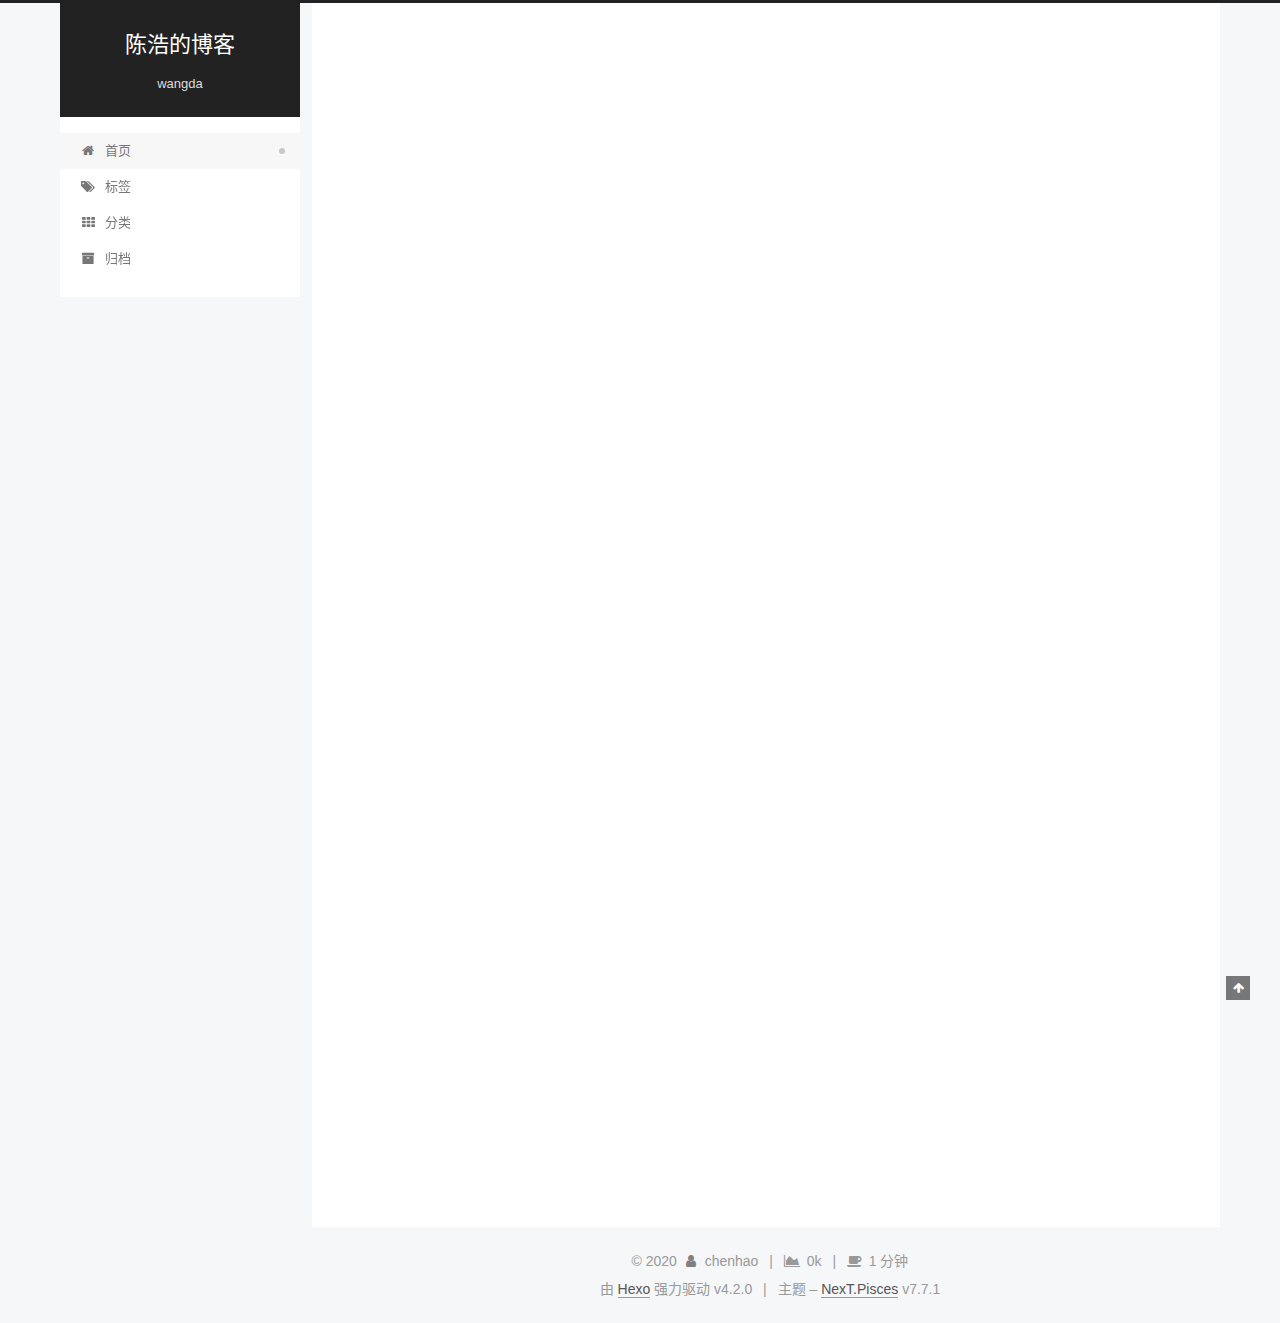
<file: index.html>
<!DOCTYPE html>
<html lang="zh-CN">
<head>
  <meta charset="UTF-8">
<meta name="viewport" content="width=device-width, initial-scale=1, maximum-scale=2">
<meta name="theme-color" content="#222">
<meta name="generator" content="Hexo 4.2.0">
  <link rel="apple-touch-icon" sizes="180x180" href="/images/apple-touch-icon-next.png">
  <link rel="icon" type="image/png" sizes="32x32" href="/images/%E8%9C%98%E8%9B%9B%E4%BE%A032.ico">
  <link rel="icon" type="image/png" sizes="16x16" href="/images/%E8%9C%98%E8%9B%9B%E4%BE%A016.ico">
  <link rel="mask-icon" href="/images/logo.svg" color="#222">

<link rel="stylesheet" href="/css/main.css">


<link rel="stylesheet" href="/lib/font-awesome/css/font-awesome.min.css">


<script id="hexo-configurations">
  var NexT = window.NexT || {};
  var CONFIG = {
    hostname: new URL('https://chenhao19.github.io').hostname,
    root: '/',
    scheme: 'Pisces',
    version: '7.7.1',
    exturl: false,
    sidebar: {"position":"left","display":"post","padding":18,"offset":12,"onmobile":false},
    copycode: {"enable":false,"show_result":false,"style":null},
    back2top: {"enable":true,"sidebar":false,"scrollpercent":false},
    bookmark: {"enable":false,"color":"#222","save":"auto"},
    fancybox: false,
    mediumzoom: false,
    lazyload: false,
    pangu: false,
    comments: {"style":"tabs","active":null,"storage":true,"lazyload":false,"nav":null},
    algolia: {
      appID: '',
      apiKey: '',
      indexName: '',
      hits: {"per_page":10},
      labels: {"input_placeholder":"Search for Posts","hits_empty":"We didn't find any results for the search: ${query}","hits_stats":"${hits} results found in ${time} ms"}
    },
    localsearch: {"enable":false,"trigger":"auto","top_n_per_article":1,"unescape":false,"preload":false},
    path: '',
    motion: {"enable":true,"async":false,"transition":{"post_block":"fadeIn","post_header":"slideDownIn","post_body":"slideDownIn","coll_header":"slideLeftIn","sidebar":"slideUpIn"}}
  };
</script>

  <meta name="description" content="大二软件工程在读，钟爱Ed sheeran，平时喜欢听音乐，打乒乓球，健身">
<meta property="og:type" content="website">
<meta property="og:title" content="陈浩的博客">
<meta property="og:url" content="https://chenhao19.github.io/index.html">
<meta property="og:site_name" content="陈浩的博客">
<meta property="og:description" content="大二软件工程在读，钟爱Ed sheeran，平时喜欢听音乐，打乒乓球，健身">
<meta property="og:locale" content="zh_CN">
<meta property="article:author" content="chenhao">
<meta property="article:tag" content="软件工程 黄老板 音乐">
<meta name="twitter:card" content="summary">

<link rel="canonical" href="https://chenhao19.github.io/">


<script id="page-configurations">
  // https://hexo.io/docs/variables.html
  CONFIG.page = {
    sidebar: "",
    isHome: true,
    isPost: false
  };
</script>

  <title>陈浩的博客</title>
  






  <noscript>
  <style>
  .use-motion .brand,
  .use-motion .menu-item,
  .sidebar-inner,
  .use-motion .post-block,
  .use-motion .pagination,
  .use-motion .comments,
  .use-motion .post-header,
  .use-motion .post-body,
  .use-motion .collection-header { opacity: initial; }

  .use-motion .site-title,
  .use-motion .site-subtitle {
    opacity: initial;
    top: initial;
  }

  .use-motion .logo-line-before i { left: initial; }
  .use-motion .logo-line-after i { right: initial; }
  </style>
</noscript>

</head>

<body itemscope itemtype="http://schema.org/WebPage">
  <div class="container use-motion">
    <div class="headband"></div>

    <header class="header" itemscope itemtype="http://schema.org/WPHeader">
      <div class="header-inner"><div class="site-brand-container">
  <div class="site-meta">

    <div>
      <a href="/" class="brand" rel="start">
        <span class="logo-line-before"><i></i></span>
        <span class="site-title">陈浩的博客</span>
        <span class="logo-line-after"><i></i></span>
      </a>
    </div>
        <p class="site-subtitle">wangda</p>
  </div>

  <div class="site-nav-toggle">
    <div class="toggle" aria-label="切换导航栏">
      <span class="toggle-line toggle-line-first"></span>
      <span class="toggle-line toggle-line-middle"></span>
      <span class="toggle-line toggle-line-last"></span>
    </div>
  </div>
</div>


<nav class="site-nav">
  
  <ul id="menu" class="menu">
        <li class="menu-item menu-item-home">

    <a href="/" rel="section"><i class="fa fa-fw fa-home"></i>首页</a>

  </li>
        <li class="menu-item menu-item-tags">

    <a href="/tags/" rel="section"><i class="fa fa-fw fa-tags"></i>标签</a>

  </li>
        <li class="menu-item menu-item-categories">

    <a href="/categories/" rel="section"><i class="fa fa-fw fa-th"></i>分类</a>

  </li>
        <li class="menu-item menu-item-archives">

    <a href="/archives/" rel="section"><i class="fa fa-fw fa-archive"></i>归档</a>

  </li>
  </ul>

</nav>
</div>
    </header>

    
  <div class="back-to-top">
    <i class="fa fa-arrow-up"></i>
    <span>0%</span>
  </div>


    <main class="main">
      <div class="main-inner">
        <div class="content-wrap">
          

          <div class="content">
            

  <div class="posts-expand">
        
  
  
  <article itemscope itemtype="http://schema.org/Article" class="post-block home" lang="zh-CN">
    <link itemprop="mainEntityOfPage" href="https://chenhao19.github.io/2020/02/06/hello-world/">

    <span hidden itemprop="author" itemscope itemtype="http://schema.org/Person">
      <meta itemprop="image" content="/images/%E9%BB%84%E8%80%81%E6%9D%BF.gif">
      <meta itemprop="name" content="chenhao">
      <meta itemprop="description" content="大二软件工程在读，钟爱Ed sheeran，平时喜欢听音乐，打乒乓球，健身">
    </span>

    <span hidden itemprop="publisher" itemscope itemtype="http://schema.org/Organization">
      <meta itemprop="name" content="陈浩的博客">
    </span>
      <header class="post-header">
        <h1 class="post-title" itemprop="name headline">
          
            <a href="/2020/02/06/hello-world/" class="post-title-link" itemprop="url">Hello World</a>
        </h1>

        <div class="post-meta">
            <span class="post-meta-item">
              <span class="post-meta-item-icon">
                <i class="fa fa-calendar-o"></i>
              </span>
              <span class="post-meta-item-text">发表于</span>
              

              <time title="创建时间：2020-02-06 15:39:30 / 修改时间：16:11:13" itemprop="dateCreated datePublished" datetime="2020-02-06T15:39:30+08:00">2020-02-06</time>
            </span>

          <br>
            <span class="post-meta-item" title="本文字数">
              <span class="post-meta-item-icon">
                <i class="fa fa-file-word-o"></i>
              </span>
                <span class="post-meta-item-text">本文字数：</span>
              <span>364</span>
            </span>
            <span class="post-meta-item" title="阅读时长">
              <span class="post-meta-item-icon">
                <i class="fa fa-clock-o"></i>
              </span>
                <span class="post-meta-item-text">阅读时长 &asymp;</span>
              <span>1 分钟</span>
            </span>

        </div>
      </header>

    
    
    
    <div class="post-body" itemprop="articleBody">

      
          <p>Welcome to <a href="https://hexo.io/" target="_blank" rel="noopener">Hexo</a>! This is your very first post. Check <a href="https://hexo.io/docs/" target="_blank" rel="noopener">documentation</a> for more info. If you get any problems when using Hexo, you can find the answer in <a href="https://hexo.io/docs/troubleshooting.html" target="_blank" rel="noopener">troubleshooting</a> or you can ask me on <a href="https://github.com/hexojs/hexo/issues" target="_blank" rel="noopener">GitHub</a>.</p>
<h2 id="陈浩大佬的博客"><a href="#陈浩大佬的博客" class="headerlink" title="陈浩大佬的博客"></a>陈浩大佬的博客</h2><h2 id="Quick-Start"><a href="#Quick-Start" class="headerlink" title="Quick Start"></a>Quick Start</h2><h3 id="Create-a-new-post"><a href="#Create-a-new-post" class="headerlink" title="Create a new post"></a>Create a new post</h3><figure class="highlight bash"><table><tr><td class="gutter"><pre><span class="line">1</span><br></pre></td><td class="code"><pre><span class="line">$ hexo new <span class="string">"My New Post"</span></span><br></pre></td></tr></table></figure>

<p>More info: <a href="https://hexo.io/docs/writing.html" target="_blank" rel="noopener">Writing</a></p>
<h3 id="Run-server"><a href="#Run-server" class="headerlink" title="Run server"></a>Run server</h3><figure class="highlight bash"><table><tr><td class="gutter"><pre><span class="line">1</span><br></pre></td><td class="code"><pre><span class="line">$ hexo server</span><br></pre></td></tr></table></figure>

<p>More info: <a href="https://hexo.io/docs/server.html" target="_blank" rel="noopener">Server</a></p>
<h3 id="Generate-static-files"><a href="#Generate-static-files" class="headerlink" title="Generate static files"></a>Generate static files</h3><figure class="highlight bash"><table><tr><td class="gutter"><pre><span class="line">1</span><br></pre></td><td class="code"><pre><span class="line">$ hexo generate</span><br></pre></td></tr></table></figure>

<p>More info: <a href="https://hexo.io/docs/generating.html" target="_blank" rel="noopener">Generating</a></p>
<h3 id="Deploy-to-remote-sites"><a href="#Deploy-to-remote-sites" class="headerlink" title="Deploy to remote sites"></a>Deploy to remote sites</h3><figure class="highlight bash"><table><tr><td class="gutter"><pre><span class="line">1</span><br></pre></td><td class="code"><pre><span class="line">$ hexo deploy</span><br></pre></td></tr></table></figure>

<p>More info: <a href="https://hexo.io/docs/one-command-deployment.html" target="_blank" rel="noopener">Deployment</a></p>

      
    </div>

    
    
    
      <footer class="post-footer">
        <div class="post-eof"></div>
      </footer>
  </article>
  
  
  

  </div>

  



          </div>
          

<script>
  window.addEventListener('tabs:register', () => {
    let activeClass = CONFIG.comments.activeClass;
    if (CONFIG.comments.storage) {
      activeClass = localStorage.getItem('comments_active') || activeClass;
    }
    if (activeClass) {
      let activeTab = document.querySelector(`a[href="#comment-${activeClass}"]`);
      if (activeTab) {
        activeTab.click();
      }
    }
  });
  if (CONFIG.comments.storage) {
    window.addEventListener('tabs:click', event => {
      if (!event.target.matches('.tabs-comment .tab-content .tab-pane')) return;
      let commentClass = event.target.classList[1];
      localStorage.setItem('comments_active', commentClass);
    });
  }
</script>

        </div>
          
  
  <div class="toggle sidebar-toggle">
    <span class="toggle-line toggle-line-first"></span>
    <span class="toggle-line toggle-line-middle"></span>
    <span class="toggle-line toggle-line-last"></span>
  </div>

  <aside class="sidebar">
    <div class="sidebar-inner">

      <ul class="sidebar-nav motion-element">
        <li class="sidebar-nav-toc">
          文章目录
        </li>
        <li class="sidebar-nav-overview">
          站点概览
        </li>
      </ul>

      <!--noindex-->
      <div class="post-toc-wrap sidebar-panel">
      </div>
      <!--/noindex-->

      <div class="site-overview-wrap sidebar-panel">
        <div class="site-author motion-element" itemprop="author" itemscope itemtype="http://schema.org/Person">
    <img class="site-author-image" itemprop="image" alt="chenhao"
      src="/images/%E9%BB%84%E8%80%81%E6%9D%BF.gif">
  <p class="site-author-name" itemprop="name">chenhao</p>
  <div class="site-description" itemprop="description">大二软件工程在读，钟爱Ed sheeran，平时喜欢听音乐，打乒乓球，健身</div>
</div>
<div class="site-state-wrap motion-element">
  <nav class="site-state">
      <div class="site-state-item site-state-posts">
          <a href="/archives/">
        
          <span class="site-state-item-count">1</span>
          <span class="site-state-item-name">日志</span>
        </a>
      </div>
  </nav>
</div>
  <div class="links-of-author motion-element">
      <span class="links-of-author-item">
        <a href="http://qm.qq.com/cgi-bin/qm/qr?k=rpOwXsmECTpu3JozHLI3SmKKVo6HFmGS" title="QQ → http:&#x2F;&#x2F;qm.qq.com&#x2F;cgi-bin&#x2F;qm&#x2F;qr?k&#x3D;rpOwXsmECTpu3JozHLI3SmKKVo6HFmGS" rel="noopener" target="_blank"><i class="fa fa-fw fa-qq"></i>QQ</a>
      </span>
      <span class="links-of-author-item">
        <a href="https://www.wechat.com/zh_HK" title="wechat → https:&#x2F;&#x2F;www.wechat.com&#x2F;zh_HK" rel="noopener" target="_blank"><i class="fa fa-fw fa-weixin"></i>wechat</a>
      </span>
      <span class="links-of-author-item">
        <a href="https://space.bilibili.com/87779997?share_medium=android&share_source=copy_link&bbid=525DED38-7040-4ABD-A3D6-759DD82E104D1610infoc&ts=1580986692577" title="bilibili → https:&#x2F;&#x2F;space.bilibili.com&#x2F;87779997?share_medium&#x3D;android&amp;share_source&#x3D;copy_link&amp;bbid&#x3D;525DED38-7040-4ABD-A3D6-759DD82E104D1610infoc&amp;ts&#x3D;1580986692577" rel="noopener" target="_blank"><i class="fa fa-fw fa-eercast"></i>bilibili</a>
      </span>
      <span class="links-of-author-item">
        <a href="https://github.com/chenhao19" title="GitHub → https:&#x2F;&#x2F;github.com&#x2F;chenhao19" rel="noopener" target="_blank"><i class="fa fa-fw fa-github"></i>GitHub</a>
      </span>
      <span class="links-of-author-item">
        <a href="mailto:675496248@qq.com" title="E-Mail → mailto:675496248@qq.com" rel="noopener" target="_blank"><i class="fa fa-fw fa-envelope"></i>E-Mail</a>
      </span>
      <span class="links-of-author-item">
        <a href="https://weibo.com/u/6114893047" title="Weibo → https:&#x2F;&#x2F;weibo.com&#x2F;u&#x2F;6114893047" rel="noopener" target="_blank"><i class="fa fa-fw fa-weibo"></i>Weibo</a>
      </span>
      <span class="links-of-author-item">
        <a href="https://chenhao19.github.io/" title="myblog → https:&#x2F;&#x2F;chenhao19.github.io"><i class="fa fa-fw fa-rss-square"></i>myblog</a>
      </span>
      <span class="links-of-author-item">
        <a href="https://store.steampowered.com/mywangda" title="steam → https:&#x2F;&#x2F;store.steampowered.com&#x2F;mywangda" rel="noopener" target="_blank"><i class="fa fa-fw fa-steam"></i>steam</a>
      </span>
  </div>



      </div>

    </div>
  </aside>
  <div id="sidebar-dimmer"></div>


      </div>
    </main>

    <footer class="footer">
      <div class="footer-inner">
        

<div class="copyright">
  
  &copy; 
  <span itemprop="copyrightYear">2020</span>
  <span class="with-love">
    <i class="fa fa-user"></i>
  </span>
  <span class="author" itemprop="copyrightHolder">chenhao</span>
    <span class="post-meta-divider">|</span>
    <span class="post-meta-item-icon">
      <i class="fa fa-area-chart"></i>
    </span>
    <span title="站点总字数">0k</span>
    <span class="post-meta-divider">|</span>
    <span class="post-meta-item-icon">
      <i class="fa fa-coffee"></i>
    </span>
    <span title="站点阅读时长">1 分钟</span>
</div>
  <div class="powered-by">由 <a href="https://hexo.io/" class="theme-link" rel="noopener" target="_blank">Hexo</a> 强力驱动 v4.2.0
  </div>
  <span class="post-meta-divider">|</span>
  <div class="theme-info">主题 – <a href="https://pisces.theme-next.org/" class="theme-link" rel="noopener" target="_blank">NexT.Pisces</a> v7.7.1
  </div>

        








      </div>
    </footer>
  </div>

  
  <script src="/lib/anime.min.js"></script>
  <script src="/lib/velocity/velocity.min.js"></script>
  <script src="/lib/velocity/velocity.ui.min.js"></script>

<script src="/js/utils.js"></script>

<script src="/js/motion.js"></script>


<script src="/js/schemes/pisces.js"></script>


<script src="/js/next-boot.js"></script>




  















  

  

</body>
</html>
</file>
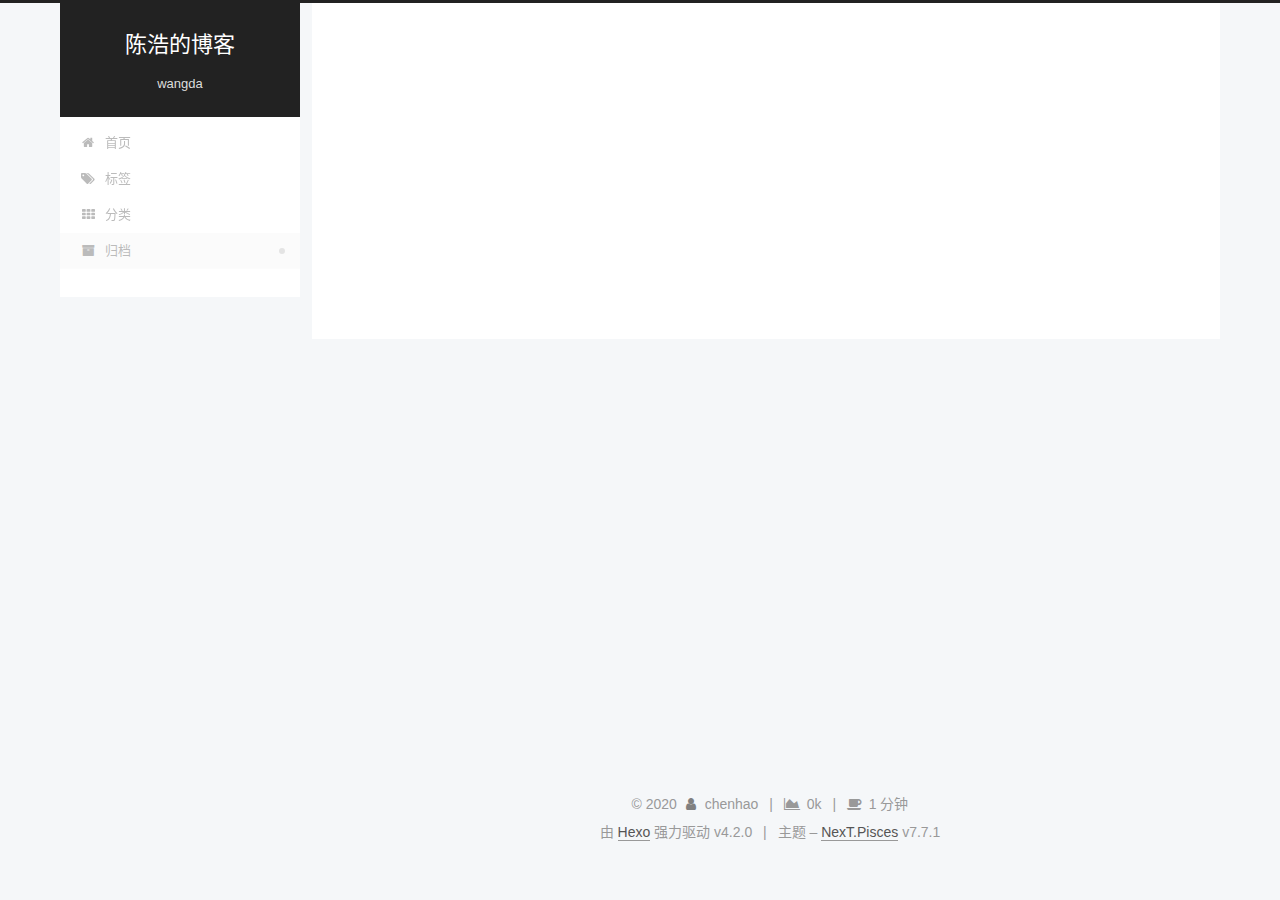
<file: archives/index.html>
<!DOCTYPE html>
<html lang="zh-CN">
<head>
  <meta charset="UTF-8">
<meta name="viewport" content="width=device-width, initial-scale=1, maximum-scale=2">
<meta name="theme-color" content="#222">
<meta name="generator" content="Hexo 4.2.0">
  <link rel="apple-touch-icon" sizes="180x180" href="/images/apple-touch-icon-next.png">
  <link rel="icon" type="image/png" sizes="32x32" href="/images/%E8%9C%98%E8%9B%9B%E4%BE%A032.ico">
  <link rel="icon" type="image/png" sizes="16x16" href="/images/%E8%9C%98%E8%9B%9B%E4%BE%A016.ico">
  <link rel="mask-icon" href="/images/logo.svg" color="#222">

<link rel="stylesheet" href="/css/main.css">


<link rel="stylesheet" href="/lib/font-awesome/css/font-awesome.min.css">


<script id="hexo-configurations">
  var NexT = window.NexT || {};
  var CONFIG = {
    hostname: new URL('https://chenhao19.github.io').hostname,
    root: '/',
    scheme: 'Pisces',
    version: '7.7.1',
    exturl: false,
    sidebar: {"position":"left","display":"post","padding":18,"offset":12,"onmobile":false},
    copycode: {"enable":false,"show_result":false,"style":null},
    back2top: {"enable":true,"sidebar":false,"scrollpercent":false},
    bookmark: {"enable":false,"color":"#222","save":"auto"},
    fancybox: false,
    mediumzoom: false,
    lazyload: false,
    pangu: false,
    comments: {"style":"tabs","active":null,"storage":true,"lazyload":false,"nav":null},
    algolia: {
      appID: '',
      apiKey: '',
      indexName: '',
      hits: {"per_page":10},
      labels: {"input_placeholder":"Search for Posts","hits_empty":"We didn't find any results for the search: ${query}","hits_stats":"${hits} results found in ${time} ms"}
    },
    localsearch: {"enable":false,"trigger":"auto","top_n_per_article":1,"unescape":false,"preload":false},
    path: '',
    motion: {"enable":true,"async":false,"transition":{"post_block":"fadeIn","post_header":"slideDownIn","post_body":"slideDownIn","coll_header":"slideLeftIn","sidebar":"slideUpIn"}}
  };
</script>

  <meta name="description" content="大二软件工程在读，钟爱Ed sheeran，平时喜欢听音乐，打乒乓球，健身">
<meta property="og:type" content="website">
<meta property="og:title" content="陈浩的博客">
<meta property="og:url" content="https://chenhao19.github.io/archives/index.html">
<meta property="og:site_name" content="陈浩的博客">
<meta property="og:description" content="大二软件工程在读，钟爱Ed sheeran，平时喜欢听音乐，打乒乓球，健身">
<meta property="og:locale" content="zh_CN">
<meta property="article:author" content="chenhao">
<meta property="article:tag" content="软件工程 黄老板 音乐">
<meta name="twitter:card" content="summary">

<link rel="canonical" href="https://chenhao19.github.io/archives/">


<script id="page-configurations">
  // https://hexo.io/docs/variables.html
  CONFIG.page = {
    sidebar: "",
    isHome: false,
    isPost: false
  };
</script>

  <title>归档 | 陈浩的博客</title>
  






  <noscript>
  <style>
  .use-motion .brand,
  .use-motion .menu-item,
  .sidebar-inner,
  .use-motion .post-block,
  .use-motion .pagination,
  .use-motion .comments,
  .use-motion .post-header,
  .use-motion .post-body,
  .use-motion .collection-header { opacity: initial; }

  .use-motion .site-title,
  .use-motion .site-subtitle {
    opacity: initial;
    top: initial;
  }

  .use-motion .logo-line-before i { left: initial; }
  .use-motion .logo-line-after i { right: initial; }
  </style>
</noscript>

</head>

<body itemscope itemtype="http://schema.org/WebPage">
  <div class="container use-motion">
    <div class="headband"></div>

    <header class="header" itemscope itemtype="http://schema.org/WPHeader">
      <div class="header-inner"><div class="site-brand-container">
  <div class="site-meta">

    <div>
      <a href="/" class="brand" rel="start">
        <span class="logo-line-before"><i></i></span>
        <span class="site-title">陈浩的博客</span>
        <span class="logo-line-after"><i></i></span>
      </a>
    </div>
        <p class="site-subtitle">wangda</p>
  </div>

  <div class="site-nav-toggle">
    <div class="toggle" aria-label="切换导航栏">
      <span class="toggle-line toggle-line-first"></span>
      <span class="toggle-line toggle-line-middle"></span>
      <span class="toggle-line toggle-line-last"></span>
    </div>
  </div>
</div>


<nav class="site-nav">
  
  <ul id="menu" class="menu">
        <li class="menu-item menu-item-home">

    <a href="/" rel="section"><i class="fa fa-fw fa-home"></i>首页</a>

  </li>
        <li class="menu-item menu-item-tags">

    <a href="/tags/" rel="section"><i class="fa fa-fw fa-tags"></i>标签</a>

  </li>
        <li class="menu-item menu-item-categories">

    <a href="/categories/" rel="section"><i class="fa fa-fw fa-th"></i>分类</a>

  </li>
        <li class="menu-item menu-item-archives">

    <a href="/archives/" rel="section"><i class="fa fa-fw fa-archive"></i>归档</a>

  </li>
  </ul>

</nav>
</div>
    </header>

    
  <div class="back-to-top">
    <i class="fa fa-arrow-up"></i>
    <span>0%</span>
  </div>


    <main class="main">
      <div class="main-inner">
        <div class="content-wrap">
          

          <div class="content">
            

  
  
  
  <div class="post-block">
    <div class="posts-collapse">
      <div class="collection-title">
        <span class="collection-header">嗯..! 目前共计 1 篇日志。 继续努力。</span>
      </div>

      
    <div class="collection-year">
      <h1 class="collection-header">2020</h1>
    </div>

  <article itemscope itemtype="http://schema.org/Article">
    <header class="post-header">

      <div class="post-meta">
        <time itemprop="dateCreated"
              datetime="2020-02-06T15:39:30+08:00"
              content="2020-02-06">
          02-06
        </time>
      </div>

      <h2 class="post-title">
          <a class="post-title-link" href="/2020/02/06/hello-world/" itemprop="url">
            <span itemprop="name">Hello World</span>
          </a>
      </h2>

    </header>
  </article>


    </div>
  </div>
  
  
  

  



          </div>
          

<script>
  window.addEventListener('tabs:register', () => {
    let activeClass = CONFIG.comments.activeClass;
    if (CONFIG.comments.storage) {
      activeClass = localStorage.getItem('comments_active') || activeClass;
    }
    if (activeClass) {
      let activeTab = document.querySelector(`a[href="#comment-${activeClass}"]`);
      if (activeTab) {
        activeTab.click();
      }
    }
  });
  if (CONFIG.comments.storage) {
    window.addEventListener('tabs:click', event => {
      if (!event.target.matches('.tabs-comment .tab-content .tab-pane')) return;
      let commentClass = event.target.classList[1];
      localStorage.setItem('comments_active', commentClass);
    });
  }
</script>

        </div>
          
  
  <div class="toggle sidebar-toggle">
    <span class="toggle-line toggle-line-first"></span>
    <span class="toggle-line toggle-line-middle"></span>
    <span class="toggle-line toggle-line-last"></span>
  </div>

  <aside class="sidebar">
    <div class="sidebar-inner">

      <ul class="sidebar-nav motion-element">
        <li class="sidebar-nav-toc">
          文章目录
        </li>
        <li class="sidebar-nav-overview">
          站点概览
        </li>
      </ul>

      <!--noindex-->
      <div class="post-toc-wrap sidebar-panel">
      </div>
      <!--/noindex-->

      <div class="site-overview-wrap sidebar-panel">
        <div class="site-author motion-element" itemprop="author" itemscope itemtype="http://schema.org/Person">
    <img class="site-author-image" itemprop="image" alt="chenhao"
      src="/images/%E9%BB%84%E8%80%81%E6%9D%BF.gif">
  <p class="site-author-name" itemprop="name">chenhao</p>
  <div class="site-description" itemprop="description">大二软件工程在读，钟爱Ed sheeran，平时喜欢听音乐，打乒乓球，健身</div>
</div>
<div class="site-state-wrap motion-element">
  <nav class="site-state">
      <div class="site-state-item site-state-posts">
          <a href="/archives/">
        
          <span class="site-state-item-count">1</span>
          <span class="site-state-item-name">日志</span>
        </a>
      </div>
  </nav>
</div>
  <div class="links-of-author motion-element">
      <span class="links-of-author-item">
        <a href="http://qm.qq.com/cgi-bin/qm/qr?k=rpOwXsmECTpu3JozHLI3SmKKVo6HFmGS" title="QQ → http:&#x2F;&#x2F;qm.qq.com&#x2F;cgi-bin&#x2F;qm&#x2F;qr?k&#x3D;rpOwXsmECTpu3JozHLI3SmKKVo6HFmGS" rel="noopener" target="_blank"><i class="fa fa-fw fa-qq"></i>QQ</a>
      </span>
      <span class="links-of-author-item">
        <a href="https://www.wechat.com/zh_HK" title="wechat → https:&#x2F;&#x2F;www.wechat.com&#x2F;zh_HK" rel="noopener" target="_blank"><i class="fa fa-fw fa-weixin"></i>wechat</a>
      </span>
      <span class="links-of-author-item">
        <a href="https://space.bilibili.com/87779997?share_medium=android&share_source=copy_link&bbid=525DED38-7040-4ABD-A3D6-759DD82E104D1610infoc&ts=1580986692577" title="bilibili → https:&#x2F;&#x2F;space.bilibili.com&#x2F;87779997?share_medium&#x3D;android&amp;share_source&#x3D;copy_link&amp;bbid&#x3D;525DED38-7040-4ABD-A3D6-759DD82E104D1610infoc&amp;ts&#x3D;1580986692577" rel="noopener" target="_blank"><i class="fa fa-fw fa-eercast"></i>bilibili</a>
      </span>
      <span class="links-of-author-item">
        <a href="https://github.com/chenhao19" title="GitHub → https:&#x2F;&#x2F;github.com&#x2F;chenhao19" rel="noopener" target="_blank"><i class="fa fa-fw fa-github"></i>GitHub</a>
      </span>
      <span class="links-of-author-item">
        <a href="mailto:675496248@qq.com" title="E-Mail → mailto:675496248@qq.com" rel="noopener" target="_blank"><i class="fa fa-fw fa-envelope"></i>E-Mail</a>
      </span>
      <span class="links-of-author-item">
        <a href="https://weibo.com/u/6114893047" title="Weibo → https:&#x2F;&#x2F;weibo.com&#x2F;u&#x2F;6114893047" rel="noopener" target="_blank"><i class="fa fa-fw fa-weibo"></i>Weibo</a>
      </span>
      <span class="links-of-author-item">
        <a href="https://chenhao19.github.io/" title="myblog → https:&#x2F;&#x2F;chenhao19.github.io"><i class="fa fa-fw fa-rss-square"></i>myblog</a>
      </span>
      <span class="links-of-author-item">
        <a href="https://store.steampowered.com/mywangda" title="steam → https:&#x2F;&#x2F;store.steampowered.com&#x2F;mywangda" rel="noopener" target="_blank"><i class="fa fa-fw fa-steam"></i>steam</a>
      </span>
  </div>



      </div>

    </div>
  </aside>
  <div id="sidebar-dimmer"></div>


      </div>
    </main>

    <footer class="footer">
      <div class="footer-inner">
        

<div class="copyright">
  
  &copy; 
  <span itemprop="copyrightYear">2020</span>
  <span class="with-love">
    <i class="fa fa-user"></i>
  </span>
  <span class="author" itemprop="copyrightHolder">chenhao</span>
    <span class="post-meta-divider">|</span>
    <span class="post-meta-item-icon">
      <i class="fa fa-area-chart"></i>
    </span>
    <span title="站点总字数">0k</span>
    <span class="post-meta-divider">|</span>
    <span class="post-meta-item-icon">
      <i class="fa fa-coffee"></i>
    </span>
    <span title="站点阅读时长">1 分钟</span>
</div>
  <div class="powered-by">由 <a href="https://hexo.io/" class="theme-link" rel="noopener" target="_blank">Hexo</a> 强力驱动 v4.2.0
  </div>
  <span class="post-meta-divider">|</span>
  <div class="theme-info">主题 – <a href="https://pisces.theme-next.org/" class="theme-link" rel="noopener" target="_blank">NexT.Pisces</a> v7.7.1
  </div>

        








      </div>
    </footer>
  </div>

  
  <script src="/lib/anime.min.js"></script>
  <script src="/lib/velocity/velocity.min.js"></script>
  <script src="/lib/velocity/velocity.ui.min.js"></script>

<script src="/js/utils.js"></script>

<script src="/js/motion.js"></script>


<script src="/js/schemes/pisces.js"></script>


<script src="/js/next-boot.js"></script>




  















  

  

</body>
</html>
</file>
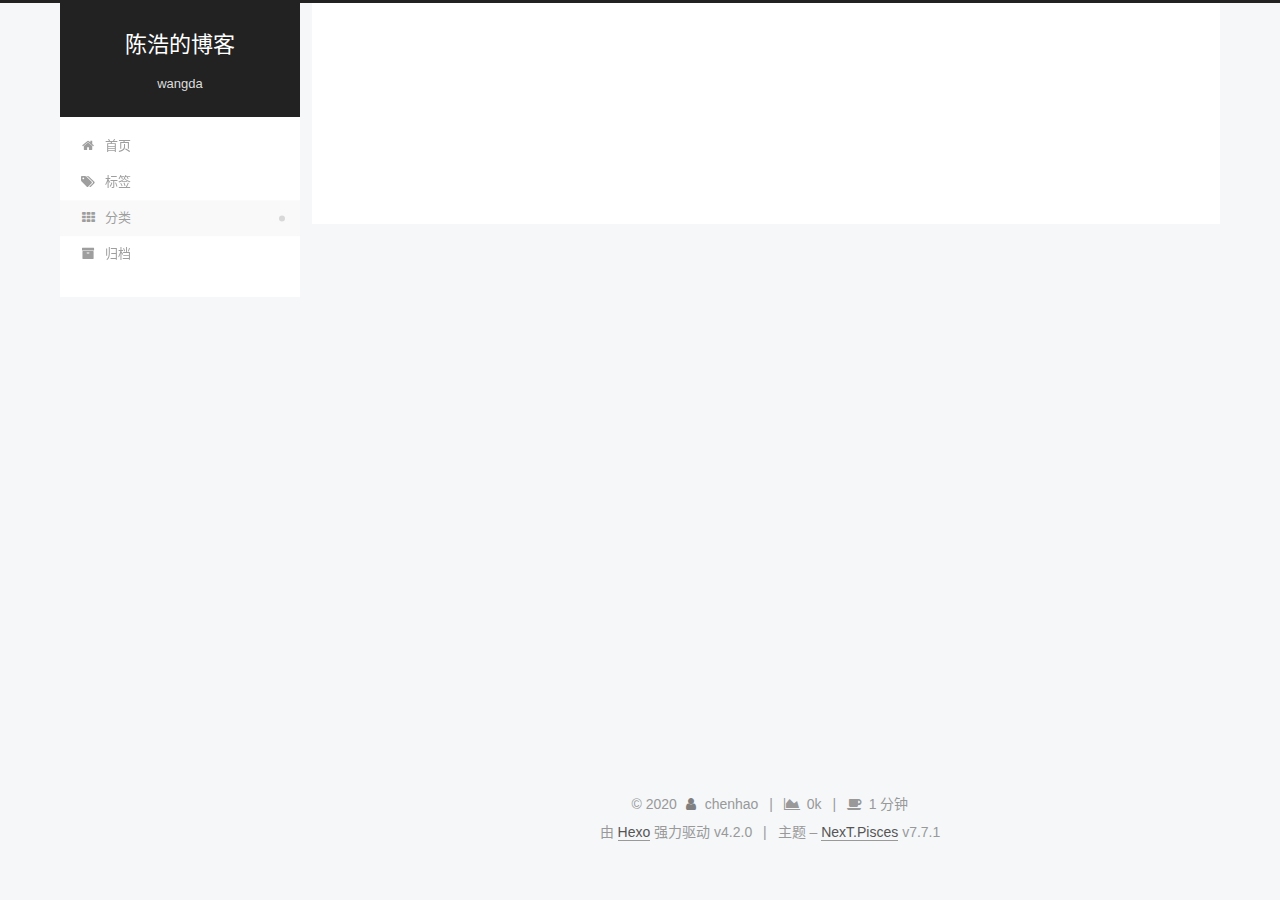
<file: categories/index.html>
<!DOCTYPE html>
<html lang="zh-CN">
<head>
  <meta charset="UTF-8">
<meta name="viewport" content="width=device-width, initial-scale=1, maximum-scale=2">
<meta name="theme-color" content="#222">
<meta name="generator" content="Hexo 4.2.0">
  <link rel="apple-touch-icon" sizes="180x180" href="/images/apple-touch-icon-next.png">
  <link rel="icon" type="image/png" sizes="32x32" href="/images/%E8%9C%98%E8%9B%9B%E4%BE%A032.ico">
  <link rel="icon" type="image/png" sizes="16x16" href="/images/%E8%9C%98%E8%9B%9B%E4%BE%A016.ico">
  <link rel="mask-icon" href="/images/logo.svg" color="#222">

<link rel="stylesheet" href="/css/main.css">


<link rel="stylesheet" href="/lib/font-awesome/css/font-awesome.min.css">


<script id="hexo-configurations">
  var NexT = window.NexT || {};
  var CONFIG = {
    hostname: new URL('https://chenhao19.github.io').hostname,
    root: '/',
    scheme: 'Pisces',
    version: '7.7.1',
    exturl: false,
    sidebar: {"position":"left","display":"post","padding":18,"offset":12,"onmobile":false},
    copycode: {"enable":false,"show_result":false,"style":null},
    back2top: {"enable":true,"sidebar":false,"scrollpercent":false},
    bookmark: {"enable":false,"color":"#222","save":"auto"},
    fancybox: false,
    mediumzoom: false,
    lazyload: false,
    pangu: false,
    comments: {"style":"tabs","active":null,"storage":true,"lazyload":false,"nav":null},
    algolia: {
      appID: '',
      apiKey: '',
      indexName: '',
      hits: {"per_page":10},
      labels: {"input_placeholder":"Search for Posts","hits_empty":"We didn't find any results for the search: ${query}","hits_stats":"${hits} results found in ${time} ms"}
    },
    localsearch: {"enable":false,"trigger":"auto","top_n_per_article":1,"unescape":false,"preload":false},
    path: '',
    motion: {"enable":true,"async":false,"transition":{"post_block":"fadeIn","post_header":"slideDownIn","post_body":"slideDownIn","coll_header":"slideLeftIn","sidebar":"slideUpIn"}}
  };
</script>

  <meta name="description" content="大二软件工程在读，钟爱Ed sheeran，平时喜欢听音乐，打乒乓球，健身">
<meta property="og:type" content="website">
<meta property="og:title" content="categories">
<meta property="og:url" content="https://chenhao19.github.io/categories/index.html">
<meta property="og:site_name" content="陈浩的博客">
<meta property="og:description" content="大二软件工程在读，钟爱Ed sheeran，平时喜欢听音乐，打乒乓球，健身">
<meta property="og:locale" content="zh_CN">
<meta property="article:published_time" content="2020-02-06T09:33:11.000Z">
<meta property="article:modified_time" content="2020-02-06T09:33:11.703Z">
<meta property="article:author" content="chenhao">
<meta property="article:tag" content="软件工程 黄老板 音乐">
<meta name="twitter:card" content="summary">

<link rel="canonical" href="https://chenhao19.github.io/categories/">


<script id="page-configurations">
  // https://hexo.io/docs/variables.html
  CONFIG.page = {
    sidebar: "",
    isHome: false,
    isPost: false
  };
</script>

  <title>categories | 陈浩的博客
  </title>
  






  <noscript>
  <style>
  .use-motion .brand,
  .use-motion .menu-item,
  .sidebar-inner,
  .use-motion .post-block,
  .use-motion .pagination,
  .use-motion .comments,
  .use-motion .post-header,
  .use-motion .post-body,
  .use-motion .collection-header { opacity: initial; }

  .use-motion .site-title,
  .use-motion .site-subtitle {
    opacity: initial;
    top: initial;
  }

  .use-motion .logo-line-before i { left: initial; }
  .use-motion .logo-line-after i { right: initial; }
  </style>
</noscript>

</head>

<body itemscope itemtype="http://schema.org/WebPage">
  <div class="container use-motion">
    <div class="headband"></div>

    <header class="header" itemscope itemtype="http://schema.org/WPHeader">
      <div class="header-inner"><div class="site-brand-container">
  <div class="site-meta">

    <div>
      <a href="/" class="brand" rel="start">
        <span class="logo-line-before"><i></i></span>
        <span class="site-title">陈浩的博客</span>
        <span class="logo-line-after"><i></i></span>
      </a>
    </div>
        <p class="site-subtitle">wangda</p>
  </div>

  <div class="site-nav-toggle">
    <div class="toggle" aria-label="切换导航栏">
      <span class="toggle-line toggle-line-first"></span>
      <span class="toggle-line toggle-line-middle"></span>
      <span class="toggle-line toggle-line-last"></span>
    </div>
  </div>
</div>


<nav class="site-nav">
  
  <ul id="menu" class="menu">
        <li class="menu-item menu-item-home">

    <a href="/" rel="section"><i class="fa fa-fw fa-home"></i>首页</a>

  </li>
        <li class="menu-item menu-item-tags">

    <a href="/tags/" rel="section"><i class="fa fa-fw fa-tags"></i>标签</a>

  </li>
        <li class="menu-item menu-item-categories">

    <a href="/categories/" rel="section"><i class="fa fa-fw fa-th"></i>分类</a>

  </li>
        <li class="menu-item menu-item-archives">

    <a href="/archives/" rel="section"><i class="fa fa-fw fa-archive"></i>归档</a>

  </li>
  </ul>

</nav>
</div>
    </header>

    
  <div class="back-to-top">
    <i class="fa fa-arrow-up"></i>
    <span>0%</span>
  </div>


    <main class="main">
      <div class="main-inner">
        <div class="content-wrap">
          
  
  

          <div class="content">
            

  <div class="posts-expand">
    
    
    
    <div class="post-block" lang="zh-CN">
      <header class="post-header">

<h1 class="post-title" itemprop="name headline">categories
</h1>

<div class="post-meta">
  

</div>

</header>

      
      
      
      <div class="post-body">
          
      </div>
      
      
      
    </div>
    

    
    
    
  </div>


          </div>
          

<script>
  window.addEventListener('tabs:register', () => {
    let activeClass = CONFIG.comments.activeClass;
    if (CONFIG.comments.storage) {
      activeClass = localStorage.getItem('comments_active') || activeClass;
    }
    if (activeClass) {
      let activeTab = document.querySelector(`a[href="#comment-${activeClass}"]`);
      if (activeTab) {
        activeTab.click();
      }
    }
  });
  if (CONFIG.comments.storage) {
    window.addEventListener('tabs:click', event => {
      if (!event.target.matches('.tabs-comment .tab-content .tab-pane')) return;
      let commentClass = event.target.classList[1];
      localStorage.setItem('comments_active', commentClass);
    });
  }
</script>

        </div>
          
  
  <div class="toggle sidebar-toggle">
    <span class="toggle-line toggle-line-first"></span>
    <span class="toggle-line toggle-line-middle"></span>
    <span class="toggle-line toggle-line-last"></span>
  </div>

  <aside class="sidebar">
    <div class="sidebar-inner">

      <ul class="sidebar-nav motion-element">
        <li class="sidebar-nav-toc">
          文章目录
        </li>
        <li class="sidebar-nav-overview">
          站点概览
        </li>
      </ul>

      <!--noindex-->
      <div class="post-toc-wrap sidebar-panel">
      </div>
      <!--/noindex-->

      <div class="site-overview-wrap sidebar-panel">
        <div class="site-author motion-element" itemprop="author" itemscope itemtype="http://schema.org/Person">
    <img class="site-author-image" itemprop="image" alt="chenhao"
      src="/images/%E9%BB%84%E8%80%81%E6%9D%BF.gif">
  <p class="site-author-name" itemprop="name">chenhao</p>
  <div class="site-description" itemprop="description">大二软件工程在读，钟爱Ed sheeran，平时喜欢听音乐，打乒乓球，健身</div>
</div>
<div class="site-state-wrap motion-element">
  <nav class="site-state">
      <div class="site-state-item site-state-posts">
          <a href="/archives/">
        
          <span class="site-state-item-count">1</span>
          <span class="site-state-item-name">日志</span>
        </a>
      </div>
  </nav>
</div>
  <div class="links-of-author motion-element">
      <span class="links-of-author-item">
        <a href="http://qm.qq.com/cgi-bin/qm/qr?k=rpOwXsmECTpu3JozHLI3SmKKVo6HFmGS" title="QQ → http:&#x2F;&#x2F;qm.qq.com&#x2F;cgi-bin&#x2F;qm&#x2F;qr?k&#x3D;rpOwXsmECTpu3JozHLI3SmKKVo6HFmGS" rel="noopener" target="_blank"><i class="fa fa-fw fa-qq"></i>QQ</a>
      </span>
      <span class="links-of-author-item">
        <a href="https://www.wechat.com/zh_HK" title="wechat → https:&#x2F;&#x2F;www.wechat.com&#x2F;zh_HK" rel="noopener" target="_blank"><i class="fa fa-fw fa-weixin"></i>wechat</a>
      </span>
      <span class="links-of-author-item">
        <a href="https://space.bilibili.com/87779997?share_medium=android&share_source=copy_link&bbid=525DED38-7040-4ABD-A3D6-759DD82E104D1610infoc&ts=1580986692577" title="bilibili → https:&#x2F;&#x2F;space.bilibili.com&#x2F;87779997?share_medium&#x3D;android&amp;share_source&#x3D;copy_link&amp;bbid&#x3D;525DED38-7040-4ABD-A3D6-759DD82E104D1610infoc&amp;ts&#x3D;1580986692577" rel="noopener" target="_blank"><i class="fa fa-fw fa-eercast"></i>bilibili</a>
      </span>
      <span class="links-of-author-item">
        <a href="https://github.com/chenhao19" title="GitHub → https:&#x2F;&#x2F;github.com&#x2F;chenhao19" rel="noopener" target="_blank"><i class="fa fa-fw fa-github"></i>GitHub</a>
      </span>
      <span class="links-of-author-item">
        <a href="mailto:675496248@qq.com" title="E-Mail → mailto:675496248@qq.com" rel="noopener" target="_blank"><i class="fa fa-fw fa-envelope"></i>E-Mail</a>
      </span>
      <span class="links-of-author-item">
        <a href="https://weibo.com/u/6114893047" title="Weibo → https:&#x2F;&#x2F;weibo.com&#x2F;u&#x2F;6114893047" rel="noopener" target="_blank"><i class="fa fa-fw fa-weibo"></i>Weibo</a>
      </span>
      <span class="links-of-author-item">
        <a href="https://chenhao19.github.io/" title="myblog → https:&#x2F;&#x2F;chenhao19.github.io"><i class="fa fa-fw fa-rss-square"></i>myblog</a>
      </span>
      <span class="links-of-author-item">
        <a href="https://store.steampowered.com/mywangda" title="steam → https:&#x2F;&#x2F;store.steampowered.com&#x2F;mywangda" rel="noopener" target="_blank"><i class="fa fa-fw fa-steam"></i>steam</a>
      </span>
  </div>



      </div>

    </div>
  </aside>
  <div id="sidebar-dimmer"></div>


      </div>
    </main>

    <footer class="footer">
      <div class="footer-inner">
        

<div class="copyright">
  
  &copy; 
  <span itemprop="copyrightYear">2020</span>
  <span class="with-love">
    <i class="fa fa-user"></i>
  </span>
  <span class="author" itemprop="copyrightHolder">chenhao</span>
    <span class="post-meta-divider">|</span>
    <span class="post-meta-item-icon">
      <i class="fa fa-area-chart"></i>
    </span>
    <span title="站点总字数">0k</span>
    <span class="post-meta-divider">|</span>
    <span class="post-meta-item-icon">
      <i class="fa fa-coffee"></i>
    </span>
    <span title="站点阅读时长">1 分钟</span>
</div>
  <div class="powered-by">由 <a href="https://hexo.io/" class="theme-link" rel="noopener" target="_blank">Hexo</a> 强力驱动 v4.2.0
  </div>
  <span class="post-meta-divider">|</span>
  <div class="theme-info">主题 – <a href="https://pisces.theme-next.org/" class="theme-link" rel="noopener" target="_blank">NexT.Pisces</a> v7.7.1
  </div>

        








      </div>
    </footer>
  </div>

  
  <script src="/lib/anime.min.js"></script>
  <script src="/lib/velocity/velocity.min.js"></script>
  <script src="/lib/velocity/velocity.ui.min.js"></script>

<script src="/js/utils.js"></script>

<script src="/js/motion.js"></script>


<script src="/js/schemes/pisces.js"></script>


<script src="/js/next-boot.js"></script>




  















  

  

</body>
</html>
</file>
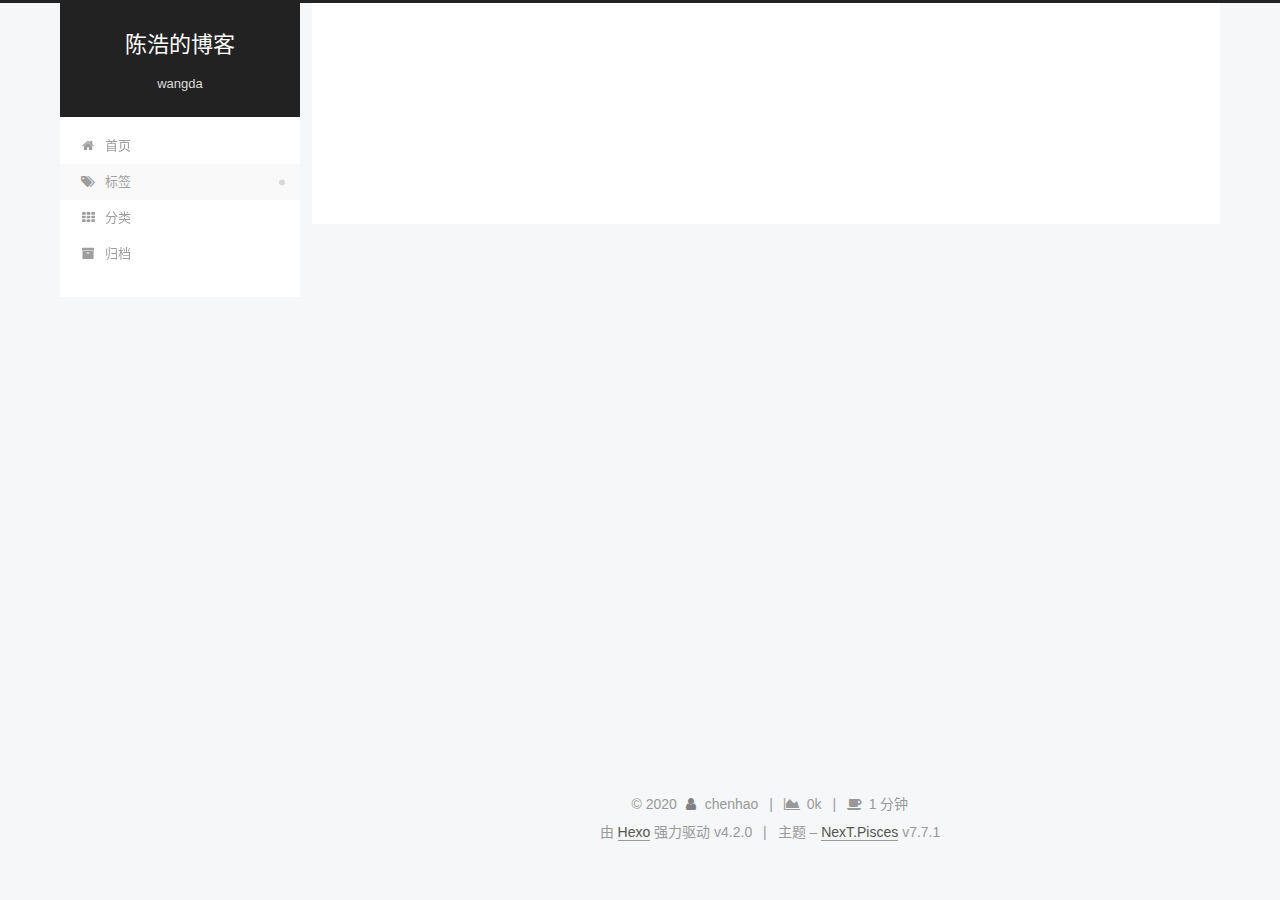
<file: tags/index.html>
<!DOCTYPE html>
<html lang="zh-CN">
<head>
  <meta charset="UTF-8">
<meta name="viewport" content="width=device-width, initial-scale=1, maximum-scale=2">
<meta name="theme-color" content="#222">
<meta name="generator" content="Hexo 4.2.0">
  <link rel="apple-touch-icon" sizes="180x180" href="/images/apple-touch-icon-next.png">
  <link rel="icon" type="image/png" sizes="32x32" href="/images/%E8%9C%98%E8%9B%9B%E4%BE%A032.ico">
  <link rel="icon" type="image/png" sizes="16x16" href="/images/%E8%9C%98%E8%9B%9B%E4%BE%A016.ico">
  <link rel="mask-icon" href="/images/logo.svg" color="#222">

<link rel="stylesheet" href="/css/main.css">


<link rel="stylesheet" href="/lib/font-awesome/css/font-awesome.min.css">


<script id="hexo-configurations">
  var NexT = window.NexT || {};
  var CONFIG = {
    hostname: new URL('https://chenhao19.github.io').hostname,
    root: '/',
    scheme: 'Pisces',
    version: '7.7.1',
    exturl: false,
    sidebar: {"position":"left","display":"post","padding":18,"offset":12,"onmobile":false},
    copycode: {"enable":false,"show_result":false,"style":null},
    back2top: {"enable":true,"sidebar":false,"scrollpercent":false},
    bookmark: {"enable":false,"color":"#222","save":"auto"},
    fancybox: false,
    mediumzoom: false,
    lazyload: false,
    pangu: false,
    comments: {"style":"tabs","active":null,"storage":true,"lazyload":false,"nav":null},
    algolia: {
      appID: '',
      apiKey: '',
      indexName: '',
      hits: {"per_page":10},
      labels: {"input_placeholder":"Search for Posts","hits_empty":"We didn't find any results for the search: ${query}","hits_stats":"${hits} results found in ${time} ms"}
    },
    localsearch: {"enable":false,"trigger":"auto","top_n_per_article":1,"unescape":false,"preload":false},
    path: '',
    motion: {"enable":true,"async":false,"transition":{"post_block":"fadeIn","post_header":"slideDownIn","post_body":"slideDownIn","coll_header":"slideLeftIn","sidebar":"slideUpIn"}}
  };
</script>

  <meta name="description" content="大二软件工程在读，钟爱Ed sheeran，平时喜欢听音乐，打乒乓球，健身">
<meta property="og:type" content="website">
<meta property="og:title" content="tags">
<meta property="og:url" content="https://chenhao19.github.io/tags/index.html">
<meta property="og:site_name" content="陈浩的博客">
<meta property="og:description" content="大二软件工程在读，钟爱Ed sheeran，平时喜欢听音乐，打乒乓球，健身">
<meta property="og:locale" content="zh_CN">
<meta property="article:published_time" content="2020-02-06T09:30:07.000Z">
<meta property="article:modified_time" content="2020-02-06T09:30:07.314Z">
<meta property="article:author" content="chenhao">
<meta property="article:tag" content="软件工程 黄老板 音乐">
<meta name="twitter:card" content="summary">

<link rel="canonical" href="https://chenhao19.github.io/tags/">


<script id="page-configurations">
  // https://hexo.io/docs/variables.html
  CONFIG.page = {
    sidebar: "",
    isHome: false,
    isPost: false
  };
</script>

  <title>tags | 陈浩的博客
  </title>
  






  <noscript>
  <style>
  .use-motion .brand,
  .use-motion .menu-item,
  .sidebar-inner,
  .use-motion .post-block,
  .use-motion .pagination,
  .use-motion .comments,
  .use-motion .post-header,
  .use-motion .post-body,
  .use-motion .collection-header { opacity: initial; }

  .use-motion .site-title,
  .use-motion .site-subtitle {
    opacity: initial;
    top: initial;
  }

  .use-motion .logo-line-before i { left: initial; }
  .use-motion .logo-line-after i { right: initial; }
  </style>
</noscript>

</head>

<body itemscope itemtype="http://schema.org/WebPage">
  <div class="container use-motion">
    <div class="headband"></div>

    <header class="header" itemscope itemtype="http://schema.org/WPHeader">
      <div class="header-inner"><div class="site-brand-container">
  <div class="site-meta">

    <div>
      <a href="/" class="brand" rel="start">
        <span class="logo-line-before"><i></i></span>
        <span class="site-title">陈浩的博客</span>
        <span class="logo-line-after"><i></i></span>
      </a>
    </div>
        <p class="site-subtitle">wangda</p>
  </div>

  <div class="site-nav-toggle">
    <div class="toggle" aria-label="切换导航栏">
      <span class="toggle-line toggle-line-first"></span>
      <span class="toggle-line toggle-line-middle"></span>
      <span class="toggle-line toggle-line-last"></span>
    </div>
  </div>
</div>


<nav class="site-nav">
  
  <ul id="menu" class="menu">
        <li class="menu-item menu-item-home">

    <a href="/" rel="section"><i class="fa fa-fw fa-home"></i>首页</a>

  </li>
        <li class="menu-item menu-item-tags">

    <a href="/tags/" rel="section"><i class="fa fa-fw fa-tags"></i>标签</a>

  </li>
        <li class="menu-item menu-item-categories">

    <a href="/categories/" rel="section"><i class="fa fa-fw fa-th"></i>分类</a>

  </li>
        <li class="menu-item menu-item-archives">

    <a href="/archives/" rel="section"><i class="fa fa-fw fa-archive"></i>归档</a>

  </li>
  </ul>

</nav>
</div>
    </header>

    
  <div class="back-to-top">
    <i class="fa fa-arrow-up"></i>
    <span>0%</span>
  </div>


    <main class="main">
      <div class="main-inner">
        <div class="content-wrap">
          
  
  

          <div class="content">
            

  <div class="posts-expand">
    
    
    
    <div class="post-block" lang="zh-CN">
      <header class="post-header">

<h1 class="post-title" itemprop="name headline">tags
</h1>

<div class="post-meta">
  

</div>

</header>

      
      
      
      <div class="post-body">
          
      </div>
      
      
      
    </div>
    

    
    
    
  </div>


          </div>
          

<script>
  window.addEventListener('tabs:register', () => {
    let activeClass = CONFIG.comments.activeClass;
    if (CONFIG.comments.storage) {
      activeClass = localStorage.getItem('comments_active') || activeClass;
    }
    if (activeClass) {
      let activeTab = document.querySelector(`a[href="#comment-${activeClass}"]`);
      if (activeTab) {
        activeTab.click();
      }
    }
  });
  if (CONFIG.comments.storage) {
    window.addEventListener('tabs:click', event => {
      if (!event.target.matches('.tabs-comment .tab-content .tab-pane')) return;
      let commentClass = event.target.classList[1];
      localStorage.setItem('comments_active', commentClass);
    });
  }
</script>

        </div>
          
  
  <div class="toggle sidebar-toggle">
    <span class="toggle-line toggle-line-first"></span>
    <span class="toggle-line toggle-line-middle"></span>
    <span class="toggle-line toggle-line-last"></span>
  </div>

  <aside class="sidebar">
    <div class="sidebar-inner">

      <ul class="sidebar-nav motion-element">
        <li class="sidebar-nav-toc">
          文章目录
        </li>
        <li class="sidebar-nav-overview">
          站点概览
        </li>
      </ul>

      <!--noindex-->
      <div class="post-toc-wrap sidebar-panel">
      </div>
      <!--/noindex-->

      <div class="site-overview-wrap sidebar-panel">
        <div class="site-author motion-element" itemprop="author" itemscope itemtype="http://schema.org/Person">
    <img class="site-author-image" itemprop="image" alt="chenhao"
      src="/images/%E9%BB%84%E8%80%81%E6%9D%BF.gif">
  <p class="site-author-name" itemprop="name">chenhao</p>
  <div class="site-description" itemprop="description">大二软件工程在读，钟爱Ed sheeran，平时喜欢听音乐，打乒乓球，健身</div>
</div>
<div class="site-state-wrap motion-element">
  <nav class="site-state">
      <div class="site-state-item site-state-posts">
          <a href="/archives/">
        
          <span class="site-state-item-count">1</span>
          <span class="site-state-item-name">日志</span>
        </a>
      </div>
  </nav>
</div>
  <div class="links-of-author motion-element">
      <span class="links-of-author-item">
        <a href="http://qm.qq.com/cgi-bin/qm/qr?k=rpOwXsmECTpu3JozHLI3SmKKVo6HFmGS" title="QQ → http:&#x2F;&#x2F;qm.qq.com&#x2F;cgi-bin&#x2F;qm&#x2F;qr?k&#x3D;rpOwXsmECTpu3JozHLI3SmKKVo6HFmGS" rel="noopener" target="_blank"><i class="fa fa-fw fa-qq"></i>QQ</a>
      </span>
      <span class="links-of-author-item">
        <a href="https://www.wechat.com/zh_HK" title="wechat → https:&#x2F;&#x2F;www.wechat.com&#x2F;zh_HK" rel="noopener" target="_blank"><i class="fa fa-fw fa-weixin"></i>wechat</a>
      </span>
      <span class="links-of-author-item">
        <a href="https://space.bilibili.com/87779997?share_medium=android&share_source=copy_link&bbid=525DED38-7040-4ABD-A3D6-759DD82E104D1610infoc&ts=1580986692577" title="bilibili → https:&#x2F;&#x2F;space.bilibili.com&#x2F;87779997?share_medium&#x3D;android&amp;share_source&#x3D;copy_link&amp;bbid&#x3D;525DED38-7040-4ABD-A3D6-759DD82E104D1610infoc&amp;ts&#x3D;1580986692577" rel="noopener" target="_blank"><i class="fa fa-fw fa-eercast"></i>bilibili</a>
      </span>
      <span class="links-of-author-item">
        <a href="https://github.com/chenhao19" title="GitHub → https:&#x2F;&#x2F;github.com&#x2F;chenhao19" rel="noopener" target="_blank"><i class="fa fa-fw fa-github"></i>GitHub</a>
      </span>
      <span class="links-of-author-item">
        <a href="mailto:675496248@qq.com" title="E-Mail → mailto:675496248@qq.com" rel="noopener" target="_blank"><i class="fa fa-fw fa-envelope"></i>E-Mail</a>
      </span>
      <span class="links-of-author-item">
        <a href="https://weibo.com/u/6114893047" title="Weibo → https:&#x2F;&#x2F;weibo.com&#x2F;u&#x2F;6114893047" rel="noopener" target="_blank"><i class="fa fa-fw fa-weibo"></i>Weibo</a>
      </span>
      <span class="links-of-author-item">
        <a href="https://chenhao19.github.io/" title="myblog → https:&#x2F;&#x2F;chenhao19.github.io"><i class="fa fa-fw fa-rss-square"></i>myblog</a>
      </span>
      <span class="links-of-author-item">
        <a href="https://store.steampowered.com/mywangda" title="steam → https:&#x2F;&#x2F;store.steampowered.com&#x2F;mywangda" rel="noopener" target="_blank"><i class="fa fa-fw fa-steam"></i>steam</a>
      </span>
  </div>



      </div>

    </div>
  </aside>
  <div id="sidebar-dimmer"></div>


      </div>
    </main>

    <footer class="footer">
      <div class="footer-inner">
        

<div class="copyright">
  
  &copy; 
  <span itemprop="copyrightYear">2020</span>
  <span class="with-love">
    <i class="fa fa-user"></i>
  </span>
  <span class="author" itemprop="copyrightHolder">chenhao</span>
    <span class="post-meta-divider">|</span>
    <span class="post-meta-item-icon">
      <i class="fa fa-area-chart"></i>
    </span>
    <span title="站点总字数">0k</span>
    <span class="post-meta-divider">|</span>
    <span class="post-meta-item-icon">
      <i class="fa fa-coffee"></i>
    </span>
    <span title="站点阅读时长">1 分钟</span>
</div>
  <div class="powered-by">由 <a href="https://hexo.io/" class="theme-link" rel="noopener" target="_blank">Hexo</a> 强力驱动 v4.2.0
  </div>
  <span class="post-meta-divider">|</span>
  <div class="theme-info">主题 – <a href="https://pisces.theme-next.org/" class="theme-link" rel="noopener" target="_blank">NexT.Pisces</a> v7.7.1
  </div>

        








      </div>
    </footer>
  </div>

  
  <script src="/lib/anime.min.js"></script>
  <script src="/lib/velocity/velocity.min.js"></script>
  <script src="/lib/velocity/velocity.ui.min.js"></script>

<script src="/js/utils.js"></script>

<script src="/js/motion.js"></script>


<script src="/js/schemes/pisces.js"></script>


<script src="/js/next-boot.js"></script>




  















  

  

</body>
</html>
</file>
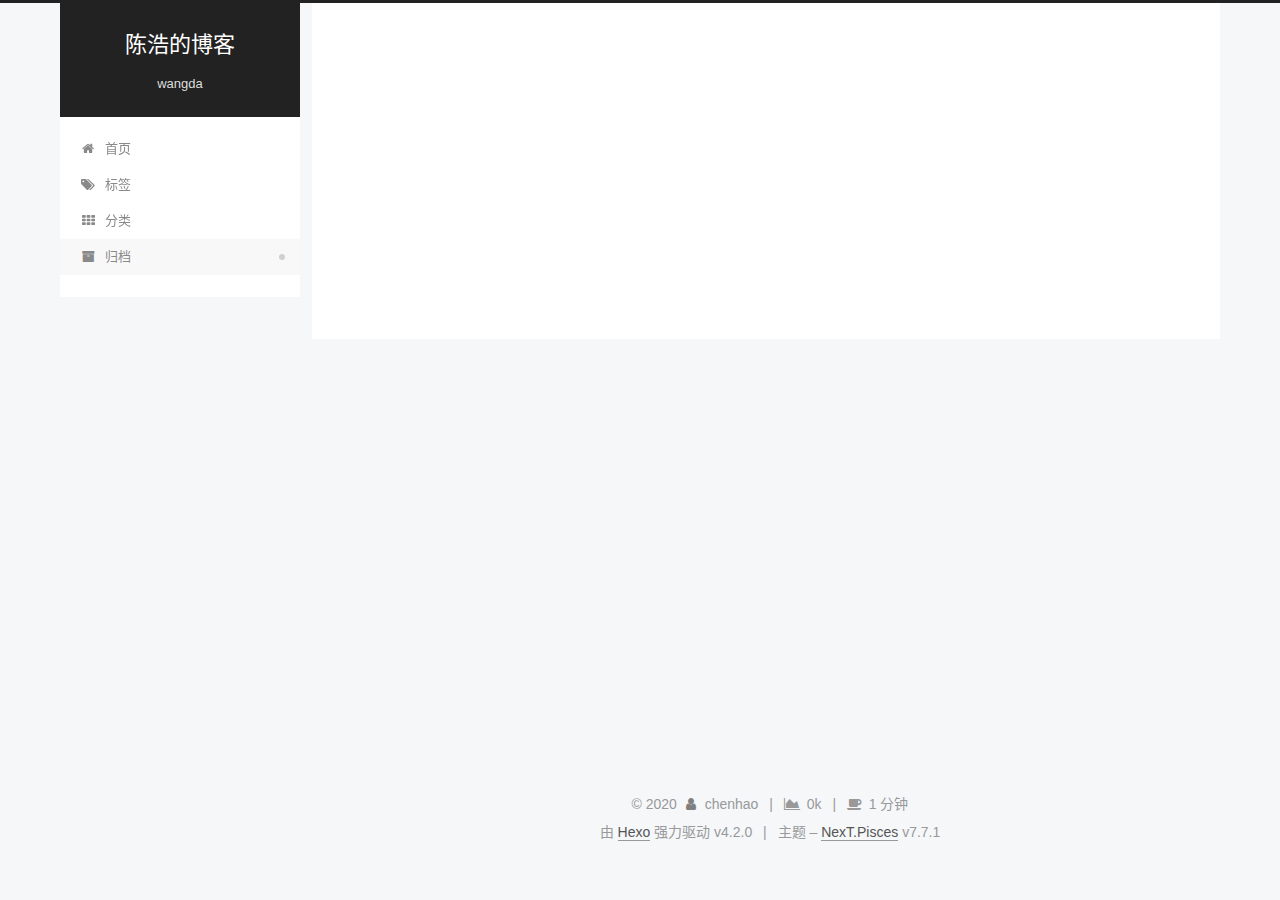
<file: archives/2020/index.html>
<!DOCTYPE html>
<html lang="zh-CN">
<head>
  <meta charset="UTF-8">
<meta name="viewport" content="width=device-width, initial-scale=1, maximum-scale=2">
<meta name="theme-color" content="#222">
<meta name="generator" content="Hexo 4.2.0">
  <link rel="apple-touch-icon" sizes="180x180" href="/images/apple-touch-icon-next.png">
  <link rel="icon" type="image/png" sizes="32x32" href="/images/%E8%9C%98%E8%9B%9B%E4%BE%A032.ico">
  <link rel="icon" type="image/png" sizes="16x16" href="/images/%E8%9C%98%E8%9B%9B%E4%BE%A016.ico">
  <link rel="mask-icon" href="/images/logo.svg" color="#222">

<link rel="stylesheet" href="/css/main.css">


<link rel="stylesheet" href="/lib/font-awesome/css/font-awesome.min.css">


<script id="hexo-configurations">
  var NexT = window.NexT || {};
  var CONFIG = {
    hostname: new URL('https://chenhao19.github.io').hostname,
    root: '/',
    scheme: 'Pisces',
    version: '7.7.1',
    exturl: false,
    sidebar: {"position":"left","display":"post","padding":18,"offset":12,"onmobile":false},
    copycode: {"enable":false,"show_result":false,"style":null},
    back2top: {"enable":true,"sidebar":false,"scrollpercent":false},
    bookmark: {"enable":false,"color":"#222","save":"auto"},
    fancybox: false,
    mediumzoom: false,
    lazyload: false,
    pangu: false,
    comments: {"style":"tabs","active":null,"storage":true,"lazyload":false,"nav":null},
    algolia: {
      appID: '',
      apiKey: '',
      indexName: '',
      hits: {"per_page":10},
      labels: {"input_placeholder":"Search for Posts","hits_empty":"We didn't find any results for the search: ${query}","hits_stats":"${hits} results found in ${time} ms"}
    },
    localsearch: {"enable":false,"trigger":"auto","top_n_per_article":1,"unescape":false,"preload":false},
    path: '',
    motion: {"enable":true,"async":false,"transition":{"post_block":"fadeIn","post_header":"slideDownIn","post_body":"slideDownIn","coll_header":"slideLeftIn","sidebar":"slideUpIn"}}
  };
</script>

  <meta name="description" content="大二软件工程在读，钟爱Ed sheeran，平时喜欢听音乐，打乒乓球，健身">
<meta property="og:type" content="website">
<meta property="og:title" content="陈浩的博客">
<meta property="og:url" content="https://chenhao19.github.io/archives/2020/index.html">
<meta property="og:site_name" content="陈浩的博客">
<meta property="og:description" content="大二软件工程在读，钟爱Ed sheeran，平时喜欢听音乐，打乒乓球，健身">
<meta property="og:locale" content="zh_CN">
<meta property="article:author" content="chenhao">
<meta property="article:tag" content="软件工程 黄老板 音乐">
<meta name="twitter:card" content="summary">

<link rel="canonical" href="https://chenhao19.github.io/archives/2020/">


<script id="page-configurations">
  // https://hexo.io/docs/variables.html
  CONFIG.page = {
    sidebar: "",
    isHome: false,
    isPost: false
  };
</script>

  <title>归档 | 陈浩的博客</title>
  






  <noscript>
  <style>
  .use-motion .brand,
  .use-motion .menu-item,
  .sidebar-inner,
  .use-motion .post-block,
  .use-motion .pagination,
  .use-motion .comments,
  .use-motion .post-header,
  .use-motion .post-body,
  .use-motion .collection-header { opacity: initial; }

  .use-motion .site-title,
  .use-motion .site-subtitle {
    opacity: initial;
    top: initial;
  }

  .use-motion .logo-line-before i { left: initial; }
  .use-motion .logo-line-after i { right: initial; }
  </style>
</noscript>

</head>

<body itemscope itemtype="http://schema.org/WebPage">
  <div class="container use-motion">
    <div class="headband"></div>

    <header class="header" itemscope itemtype="http://schema.org/WPHeader">
      <div class="header-inner"><div class="site-brand-container">
  <div class="site-meta">

    <div>
      <a href="/" class="brand" rel="start">
        <span class="logo-line-before"><i></i></span>
        <span class="site-title">陈浩的博客</span>
        <span class="logo-line-after"><i></i></span>
      </a>
    </div>
        <p class="site-subtitle">wangda</p>
  </div>

  <div class="site-nav-toggle">
    <div class="toggle" aria-label="切换导航栏">
      <span class="toggle-line toggle-line-first"></span>
      <span class="toggle-line toggle-line-middle"></span>
      <span class="toggle-line toggle-line-last"></span>
    </div>
  </div>
</div>


<nav class="site-nav">
  
  <ul id="menu" class="menu">
        <li class="menu-item menu-item-home">

    <a href="/" rel="section"><i class="fa fa-fw fa-home"></i>首页</a>

  </li>
        <li class="menu-item menu-item-tags">

    <a href="/tags/" rel="section"><i class="fa fa-fw fa-tags"></i>标签</a>

  </li>
        <li class="menu-item menu-item-categories">

    <a href="/categories/" rel="section"><i class="fa fa-fw fa-th"></i>分类</a>

  </li>
        <li class="menu-item menu-item-archives">

    <a href="/archives/" rel="section"><i class="fa fa-fw fa-archive"></i>归档</a>

  </li>
  </ul>

</nav>
</div>
    </header>

    
  <div class="back-to-top">
    <i class="fa fa-arrow-up"></i>
    <span>0%</span>
  </div>


    <main class="main">
      <div class="main-inner">
        <div class="content-wrap">
          

          <div class="content">
            

  
  
  
  <div class="post-block">
    <div class="posts-collapse">
      <div class="collection-title">
        <span class="collection-header">嗯..! 目前共计 1 篇日志。 继续努力。</span>
      </div>

      
    <div class="collection-year">
      <h1 class="collection-header">2020</h1>
    </div>

  <article itemscope itemtype="http://schema.org/Article">
    <header class="post-header">

      <div class="post-meta">
        <time itemprop="dateCreated"
              datetime="2020-02-06T15:39:30+08:00"
              content="2020-02-06">
          02-06
        </time>
      </div>

      <h2 class="post-title">
          <a class="post-title-link" href="/2020/02/06/hello-world/" itemprop="url">
            <span itemprop="name">Hello World</span>
          </a>
      </h2>

    </header>
  </article>


    </div>
  </div>
  
  
  

  



          </div>
          

<script>
  window.addEventListener('tabs:register', () => {
    let activeClass = CONFIG.comments.activeClass;
    if (CONFIG.comments.storage) {
      activeClass = localStorage.getItem('comments_active') || activeClass;
    }
    if (activeClass) {
      let activeTab = document.querySelector(`a[href="#comment-${activeClass}"]`);
      if (activeTab) {
        activeTab.click();
      }
    }
  });
  if (CONFIG.comments.storage) {
    window.addEventListener('tabs:click', event => {
      if (!event.target.matches('.tabs-comment .tab-content .tab-pane')) return;
      let commentClass = event.target.classList[1];
      localStorage.setItem('comments_active', commentClass);
    });
  }
</script>

        </div>
          
  
  <div class="toggle sidebar-toggle">
    <span class="toggle-line toggle-line-first"></span>
    <span class="toggle-line toggle-line-middle"></span>
    <span class="toggle-line toggle-line-last"></span>
  </div>

  <aside class="sidebar">
    <div class="sidebar-inner">

      <ul class="sidebar-nav motion-element">
        <li class="sidebar-nav-toc">
          文章目录
        </li>
        <li class="sidebar-nav-overview">
          站点概览
        </li>
      </ul>

      <!--noindex-->
      <div class="post-toc-wrap sidebar-panel">
      </div>
      <!--/noindex-->

      <div class="site-overview-wrap sidebar-panel">
        <div class="site-author motion-element" itemprop="author" itemscope itemtype="http://schema.org/Person">
    <img class="site-author-image" itemprop="image" alt="chenhao"
      src="/images/%E9%BB%84%E8%80%81%E6%9D%BF.gif">
  <p class="site-author-name" itemprop="name">chenhao</p>
  <div class="site-description" itemprop="description">大二软件工程在读，钟爱Ed sheeran，平时喜欢听音乐，打乒乓球，健身</div>
</div>
<div class="site-state-wrap motion-element">
  <nav class="site-state">
      <div class="site-state-item site-state-posts">
          <a href="/archives/">
        
          <span class="site-state-item-count">1</span>
          <span class="site-state-item-name">日志</span>
        </a>
      </div>
  </nav>
</div>
  <div class="links-of-author motion-element">
      <span class="links-of-author-item">
        <a href="http://qm.qq.com/cgi-bin/qm/qr?k=rpOwXsmECTpu3JozHLI3SmKKVo6HFmGS" title="QQ → http:&#x2F;&#x2F;qm.qq.com&#x2F;cgi-bin&#x2F;qm&#x2F;qr?k&#x3D;rpOwXsmECTpu3JozHLI3SmKKVo6HFmGS" rel="noopener" target="_blank"><i class="fa fa-fw fa-qq"></i>QQ</a>
      </span>
      <span class="links-of-author-item">
        <a href="https://www.wechat.com/zh_HK" title="wechat → https:&#x2F;&#x2F;www.wechat.com&#x2F;zh_HK" rel="noopener" target="_blank"><i class="fa fa-fw fa-weixin"></i>wechat</a>
      </span>
      <span class="links-of-author-item">
        <a href="https://space.bilibili.com/87779997?share_medium=android&share_source=copy_link&bbid=525DED38-7040-4ABD-A3D6-759DD82E104D1610infoc&ts=1580986692577" title="bilibili → https:&#x2F;&#x2F;space.bilibili.com&#x2F;87779997?share_medium&#x3D;android&amp;share_source&#x3D;copy_link&amp;bbid&#x3D;525DED38-7040-4ABD-A3D6-759DD82E104D1610infoc&amp;ts&#x3D;1580986692577" rel="noopener" target="_blank"><i class="fa fa-fw fa-eercast"></i>bilibili</a>
      </span>
      <span class="links-of-author-item">
        <a href="https://github.com/chenhao19" title="GitHub → https:&#x2F;&#x2F;github.com&#x2F;chenhao19" rel="noopener" target="_blank"><i class="fa fa-fw fa-github"></i>GitHub</a>
      </span>
      <span class="links-of-author-item">
        <a href="mailto:675496248@qq.com" title="E-Mail → mailto:675496248@qq.com" rel="noopener" target="_blank"><i class="fa fa-fw fa-envelope"></i>E-Mail</a>
      </span>
      <span class="links-of-author-item">
        <a href="https://weibo.com/u/6114893047" title="Weibo → https:&#x2F;&#x2F;weibo.com&#x2F;u&#x2F;6114893047" rel="noopener" target="_blank"><i class="fa fa-fw fa-weibo"></i>Weibo</a>
      </span>
      <span class="links-of-author-item">
        <a href="https://chenhao19.github.io/" title="myblog → https:&#x2F;&#x2F;chenhao19.github.io"><i class="fa fa-fw fa-rss-square"></i>myblog</a>
      </span>
      <span class="links-of-author-item">
        <a href="https://store.steampowered.com/mywangda" title="steam → https:&#x2F;&#x2F;store.steampowered.com&#x2F;mywangda" rel="noopener" target="_blank"><i class="fa fa-fw fa-steam"></i>steam</a>
      </span>
  </div>



      </div>

    </div>
  </aside>
  <div id="sidebar-dimmer"></div>


      </div>
    </main>

    <footer class="footer">
      <div class="footer-inner">
        

<div class="copyright">
  
  &copy; 
  <span itemprop="copyrightYear">2020</span>
  <span class="with-love">
    <i class="fa fa-user"></i>
  </span>
  <span class="author" itemprop="copyrightHolder">chenhao</span>
    <span class="post-meta-divider">|</span>
    <span class="post-meta-item-icon">
      <i class="fa fa-area-chart"></i>
    </span>
    <span title="站点总字数">0k</span>
    <span class="post-meta-divider">|</span>
    <span class="post-meta-item-icon">
      <i class="fa fa-coffee"></i>
    </span>
    <span title="站点阅读时长">1 分钟</span>
</div>
  <div class="powered-by">由 <a href="https://hexo.io/" class="theme-link" rel="noopener" target="_blank">Hexo</a> 强力驱动 v4.2.0
  </div>
  <span class="post-meta-divider">|</span>
  <div class="theme-info">主题 – <a href="https://pisces.theme-next.org/" class="theme-link" rel="noopener" target="_blank">NexT.Pisces</a> v7.7.1
  </div>

        








      </div>
    </footer>
  </div>

  
  <script src="/lib/anime.min.js"></script>
  <script src="/lib/velocity/velocity.min.js"></script>
  <script src="/lib/velocity/velocity.ui.min.js"></script>

<script src="/js/utils.js"></script>

<script src="/js/motion.js"></script>


<script src="/js/schemes/pisces.js"></script>


<script src="/js/next-boot.js"></script>




  















  

  

</body>
</html>
</file>
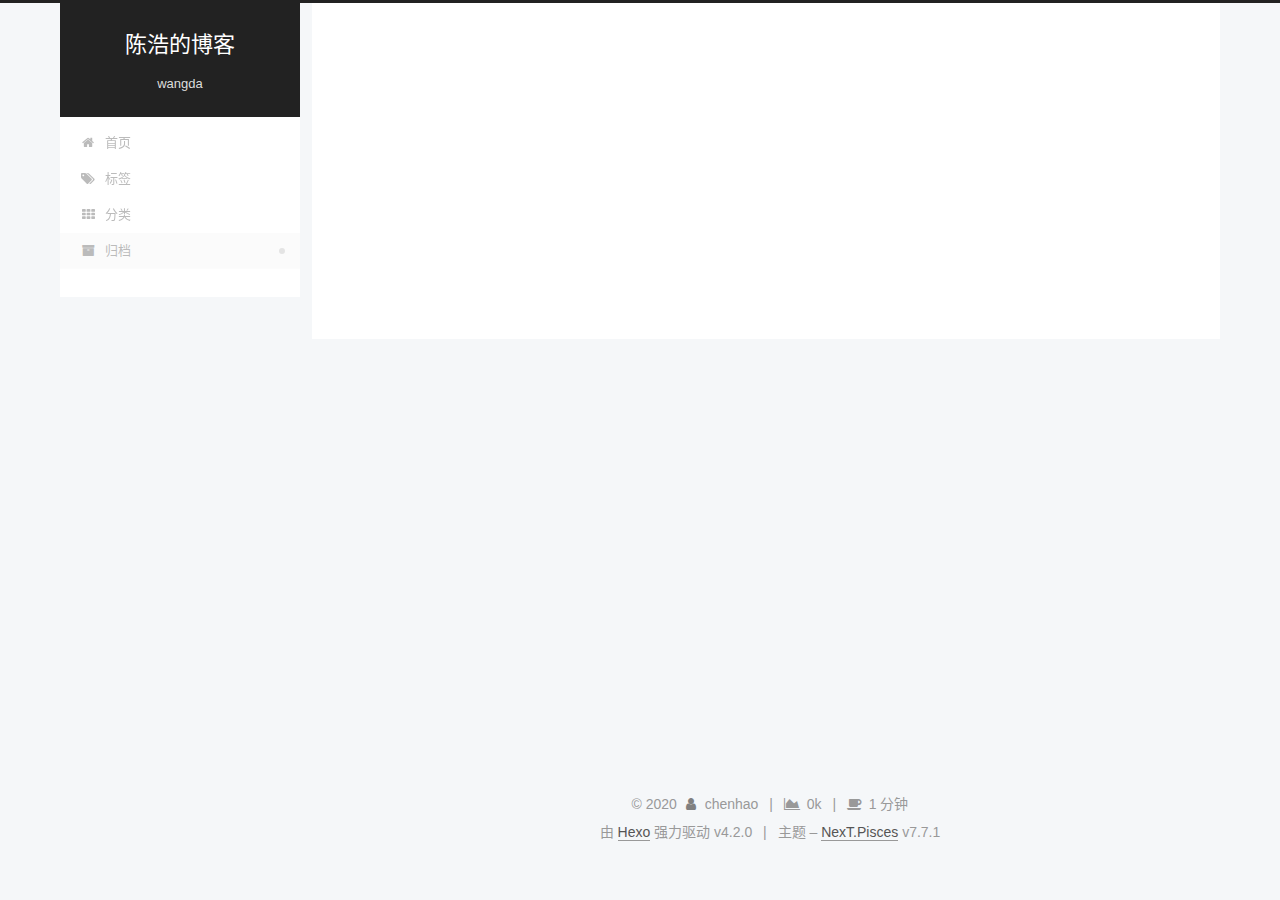
<file: archives/2020/02/index.html>
<!DOCTYPE html>
<html lang="zh-CN">
<head>
  <meta charset="UTF-8">
<meta name="viewport" content="width=device-width, initial-scale=1, maximum-scale=2">
<meta name="theme-color" content="#222">
<meta name="generator" content="Hexo 4.2.0">
  <link rel="apple-touch-icon" sizes="180x180" href="/images/apple-touch-icon-next.png">
  <link rel="icon" type="image/png" sizes="32x32" href="/images/%E8%9C%98%E8%9B%9B%E4%BE%A032.ico">
  <link rel="icon" type="image/png" sizes="16x16" href="/images/%E8%9C%98%E8%9B%9B%E4%BE%A016.ico">
  <link rel="mask-icon" href="/images/logo.svg" color="#222">

<link rel="stylesheet" href="/css/main.css">


<link rel="stylesheet" href="/lib/font-awesome/css/font-awesome.min.css">


<script id="hexo-configurations">
  var NexT = window.NexT || {};
  var CONFIG = {
    hostname: new URL('https://chenhao19.github.io').hostname,
    root: '/',
    scheme: 'Pisces',
    version: '7.7.1',
    exturl: false,
    sidebar: {"position":"left","display":"post","padding":18,"offset":12,"onmobile":false},
    copycode: {"enable":false,"show_result":false,"style":null},
    back2top: {"enable":true,"sidebar":false,"scrollpercent":false},
    bookmark: {"enable":false,"color":"#222","save":"auto"},
    fancybox: false,
    mediumzoom: false,
    lazyload: false,
    pangu: false,
    comments: {"style":"tabs","active":null,"storage":true,"lazyload":false,"nav":null},
    algolia: {
      appID: '',
      apiKey: '',
      indexName: '',
      hits: {"per_page":10},
      labels: {"input_placeholder":"Search for Posts","hits_empty":"We didn't find any results for the search: ${query}","hits_stats":"${hits} results found in ${time} ms"}
    },
    localsearch: {"enable":false,"trigger":"auto","top_n_per_article":1,"unescape":false,"preload":false},
    path: '',
    motion: {"enable":true,"async":false,"transition":{"post_block":"fadeIn","post_header":"slideDownIn","post_body":"slideDownIn","coll_header":"slideLeftIn","sidebar":"slideUpIn"}}
  };
</script>

  <meta name="description" content="大二软件工程在读，钟爱Ed sheeran，平时喜欢听音乐，打乒乓球，健身">
<meta property="og:type" content="website">
<meta property="og:title" content="陈浩的博客">
<meta property="og:url" content="https://chenhao19.github.io/archives/2020/02/index.html">
<meta property="og:site_name" content="陈浩的博客">
<meta property="og:description" content="大二软件工程在读，钟爱Ed sheeran，平时喜欢听音乐，打乒乓球，健身">
<meta property="og:locale" content="zh_CN">
<meta property="article:author" content="chenhao">
<meta property="article:tag" content="软件工程 黄老板 音乐">
<meta name="twitter:card" content="summary">

<link rel="canonical" href="https://chenhao19.github.io/archives/2020/02/">


<script id="page-configurations">
  // https://hexo.io/docs/variables.html
  CONFIG.page = {
    sidebar: "",
    isHome: false,
    isPost: false
  };
</script>

  <title>归档 | 陈浩的博客</title>
  






  <noscript>
  <style>
  .use-motion .brand,
  .use-motion .menu-item,
  .sidebar-inner,
  .use-motion .post-block,
  .use-motion .pagination,
  .use-motion .comments,
  .use-motion .post-header,
  .use-motion .post-body,
  .use-motion .collection-header { opacity: initial; }

  .use-motion .site-title,
  .use-motion .site-subtitle {
    opacity: initial;
    top: initial;
  }

  .use-motion .logo-line-before i { left: initial; }
  .use-motion .logo-line-after i { right: initial; }
  </style>
</noscript>

</head>

<body itemscope itemtype="http://schema.org/WebPage">
  <div class="container use-motion">
    <div class="headband"></div>

    <header class="header" itemscope itemtype="http://schema.org/WPHeader">
      <div class="header-inner"><div class="site-brand-container">
  <div class="site-meta">

    <div>
      <a href="/" class="brand" rel="start">
        <span class="logo-line-before"><i></i></span>
        <span class="site-title">陈浩的博客</span>
        <span class="logo-line-after"><i></i></span>
      </a>
    </div>
        <p class="site-subtitle">wangda</p>
  </div>

  <div class="site-nav-toggle">
    <div class="toggle" aria-label="切换导航栏">
      <span class="toggle-line toggle-line-first"></span>
      <span class="toggle-line toggle-line-middle"></span>
      <span class="toggle-line toggle-line-last"></span>
    </div>
  </div>
</div>


<nav class="site-nav">
  
  <ul id="menu" class="menu">
        <li class="menu-item menu-item-home">

    <a href="/" rel="section"><i class="fa fa-fw fa-home"></i>首页</a>

  </li>
        <li class="menu-item menu-item-tags">

    <a href="/tags/" rel="section"><i class="fa fa-fw fa-tags"></i>标签</a>

  </li>
        <li class="menu-item menu-item-categories">

    <a href="/categories/" rel="section"><i class="fa fa-fw fa-th"></i>分类</a>

  </li>
        <li class="menu-item menu-item-archives">

    <a href="/archives/" rel="section"><i class="fa fa-fw fa-archive"></i>归档</a>

  </li>
  </ul>

</nav>
</div>
    </header>

    
  <div class="back-to-top">
    <i class="fa fa-arrow-up"></i>
    <span>0%</span>
  </div>


    <main class="main">
      <div class="main-inner">
        <div class="content-wrap">
          

          <div class="content">
            

  
  
  
  <div class="post-block">
    <div class="posts-collapse">
      <div class="collection-title">
        <span class="collection-header">嗯..! 目前共计 1 篇日志。 继续努力。</span>
      </div>

      
    <div class="collection-year">
      <h1 class="collection-header">2020</h1>
    </div>

  <article itemscope itemtype="http://schema.org/Article">
    <header class="post-header">

      <div class="post-meta">
        <time itemprop="dateCreated"
              datetime="2020-02-06T15:39:30+08:00"
              content="2020-02-06">
          02-06
        </time>
      </div>

      <h2 class="post-title">
          <a class="post-title-link" href="/2020/02/06/hello-world/" itemprop="url">
            <span itemprop="name">Hello World</span>
          </a>
      </h2>

    </header>
  </article>


    </div>
  </div>
  
  
  

  



          </div>
          

<script>
  window.addEventListener('tabs:register', () => {
    let activeClass = CONFIG.comments.activeClass;
    if (CONFIG.comments.storage) {
      activeClass = localStorage.getItem('comments_active') || activeClass;
    }
    if (activeClass) {
      let activeTab = document.querySelector(`a[href="#comment-${activeClass}"]`);
      if (activeTab) {
        activeTab.click();
      }
    }
  });
  if (CONFIG.comments.storage) {
    window.addEventListener('tabs:click', event => {
      if (!event.target.matches('.tabs-comment .tab-content .tab-pane')) return;
      let commentClass = event.target.classList[1];
      localStorage.setItem('comments_active', commentClass);
    });
  }
</script>

        </div>
          
  
  <div class="toggle sidebar-toggle">
    <span class="toggle-line toggle-line-first"></span>
    <span class="toggle-line toggle-line-middle"></span>
    <span class="toggle-line toggle-line-last"></span>
  </div>

  <aside class="sidebar">
    <div class="sidebar-inner">

      <ul class="sidebar-nav motion-element">
        <li class="sidebar-nav-toc">
          文章目录
        </li>
        <li class="sidebar-nav-overview">
          站点概览
        </li>
      </ul>

      <!--noindex-->
      <div class="post-toc-wrap sidebar-panel">
      </div>
      <!--/noindex-->

      <div class="site-overview-wrap sidebar-panel">
        <div class="site-author motion-element" itemprop="author" itemscope itemtype="http://schema.org/Person">
    <img class="site-author-image" itemprop="image" alt="chenhao"
      src="/images/%E9%BB%84%E8%80%81%E6%9D%BF.gif">
  <p class="site-author-name" itemprop="name">chenhao</p>
  <div class="site-description" itemprop="description">大二软件工程在读，钟爱Ed sheeran，平时喜欢听音乐，打乒乓球，健身</div>
</div>
<div class="site-state-wrap motion-element">
  <nav class="site-state">
      <div class="site-state-item site-state-posts">
          <a href="/archives/">
        
          <span class="site-state-item-count">1</span>
          <span class="site-state-item-name">日志</span>
        </a>
      </div>
  </nav>
</div>
  <div class="links-of-author motion-element">
      <span class="links-of-author-item">
        <a href="http://qm.qq.com/cgi-bin/qm/qr?k=rpOwXsmECTpu3JozHLI3SmKKVo6HFmGS" title="QQ → http:&#x2F;&#x2F;qm.qq.com&#x2F;cgi-bin&#x2F;qm&#x2F;qr?k&#x3D;rpOwXsmECTpu3JozHLI3SmKKVo6HFmGS" rel="noopener" target="_blank"><i class="fa fa-fw fa-qq"></i>QQ</a>
      </span>
      <span class="links-of-author-item">
        <a href="https://www.wechat.com/zh_HK" title="wechat → https:&#x2F;&#x2F;www.wechat.com&#x2F;zh_HK" rel="noopener" target="_blank"><i class="fa fa-fw fa-weixin"></i>wechat</a>
      </span>
      <span class="links-of-author-item">
        <a href="https://space.bilibili.com/87779997?share_medium=android&share_source=copy_link&bbid=525DED38-7040-4ABD-A3D6-759DD82E104D1610infoc&ts=1580986692577" title="bilibili → https:&#x2F;&#x2F;space.bilibili.com&#x2F;87779997?share_medium&#x3D;android&amp;share_source&#x3D;copy_link&amp;bbid&#x3D;525DED38-7040-4ABD-A3D6-759DD82E104D1610infoc&amp;ts&#x3D;1580986692577" rel="noopener" target="_blank"><i class="fa fa-fw fa-eercast"></i>bilibili</a>
      </span>
      <span class="links-of-author-item">
        <a href="https://github.com/chenhao19" title="GitHub → https:&#x2F;&#x2F;github.com&#x2F;chenhao19" rel="noopener" target="_blank"><i class="fa fa-fw fa-github"></i>GitHub</a>
      </span>
      <span class="links-of-author-item">
        <a href="mailto:675496248@qq.com" title="E-Mail → mailto:675496248@qq.com" rel="noopener" target="_blank"><i class="fa fa-fw fa-envelope"></i>E-Mail</a>
      </span>
      <span class="links-of-author-item">
        <a href="https://weibo.com/u/6114893047" title="Weibo → https:&#x2F;&#x2F;weibo.com&#x2F;u&#x2F;6114893047" rel="noopener" target="_blank"><i class="fa fa-fw fa-weibo"></i>Weibo</a>
      </span>
      <span class="links-of-author-item">
        <a href="https://chenhao19.github.io/" title="myblog → https:&#x2F;&#x2F;chenhao19.github.io"><i class="fa fa-fw fa-rss-square"></i>myblog</a>
      </span>
      <span class="links-of-author-item">
        <a href="https://store.steampowered.com/mywangda" title="steam → https:&#x2F;&#x2F;store.steampowered.com&#x2F;mywangda" rel="noopener" target="_blank"><i class="fa fa-fw fa-steam"></i>steam</a>
      </span>
  </div>



      </div>

    </div>
  </aside>
  <div id="sidebar-dimmer"></div>


      </div>
    </main>

    <footer class="footer">
      <div class="footer-inner">
        

<div class="copyright">
  
  &copy; 
  <span itemprop="copyrightYear">2020</span>
  <span class="with-love">
    <i class="fa fa-user"></i>
  </span>
  <span class="author" itemprop="copyrightHolder">chenhao</span>
    <span class="post-meta-divider">|</span>
    <span class="post-meta-item-icon">
      <i class="fa fa-area-chart"></i>
    </span>
    <span title="站点总字数">0k</span>
    <span class="post-meta-divider">|</span>
    <span class="post-meta-item-icon">
      <i class="fa fa-coffee"></i>
    </span>
    <span title="站点阅读时长">1 分钟</span>
</div>
  <div class="powered-by">由 <a href="https://hexo.io/" class="theme-link" rel="noopener" target="_blank">Hexo</a> 强力驱动 v4.2.0
  </div>
  <span class="post-meta-divider">|</span>
  <div class="theme-info">主题 – <a href="https://pisces.theme-next.org/" class="theme-link" rel="noopener" target="_blank">NexT.Pisces</a> v7.7.1
  </div>

        








      </div>
    </footer>
  </div>

  
  <script src="/lib/anime.min.js"></script>
  <script src="/lib/velocity/velocity.min.js"></script>
  <script src="/lib/velocity/velocity.ui.min.js"></script>

<script src="/js/utils.js"></script>

<script src="/js/motion.js"></script>


<script src="/js/schemes/pisces.js"></script>


<script src="/js/next-boot.js"></script>




  















  

  

</body>
</html>
</file>
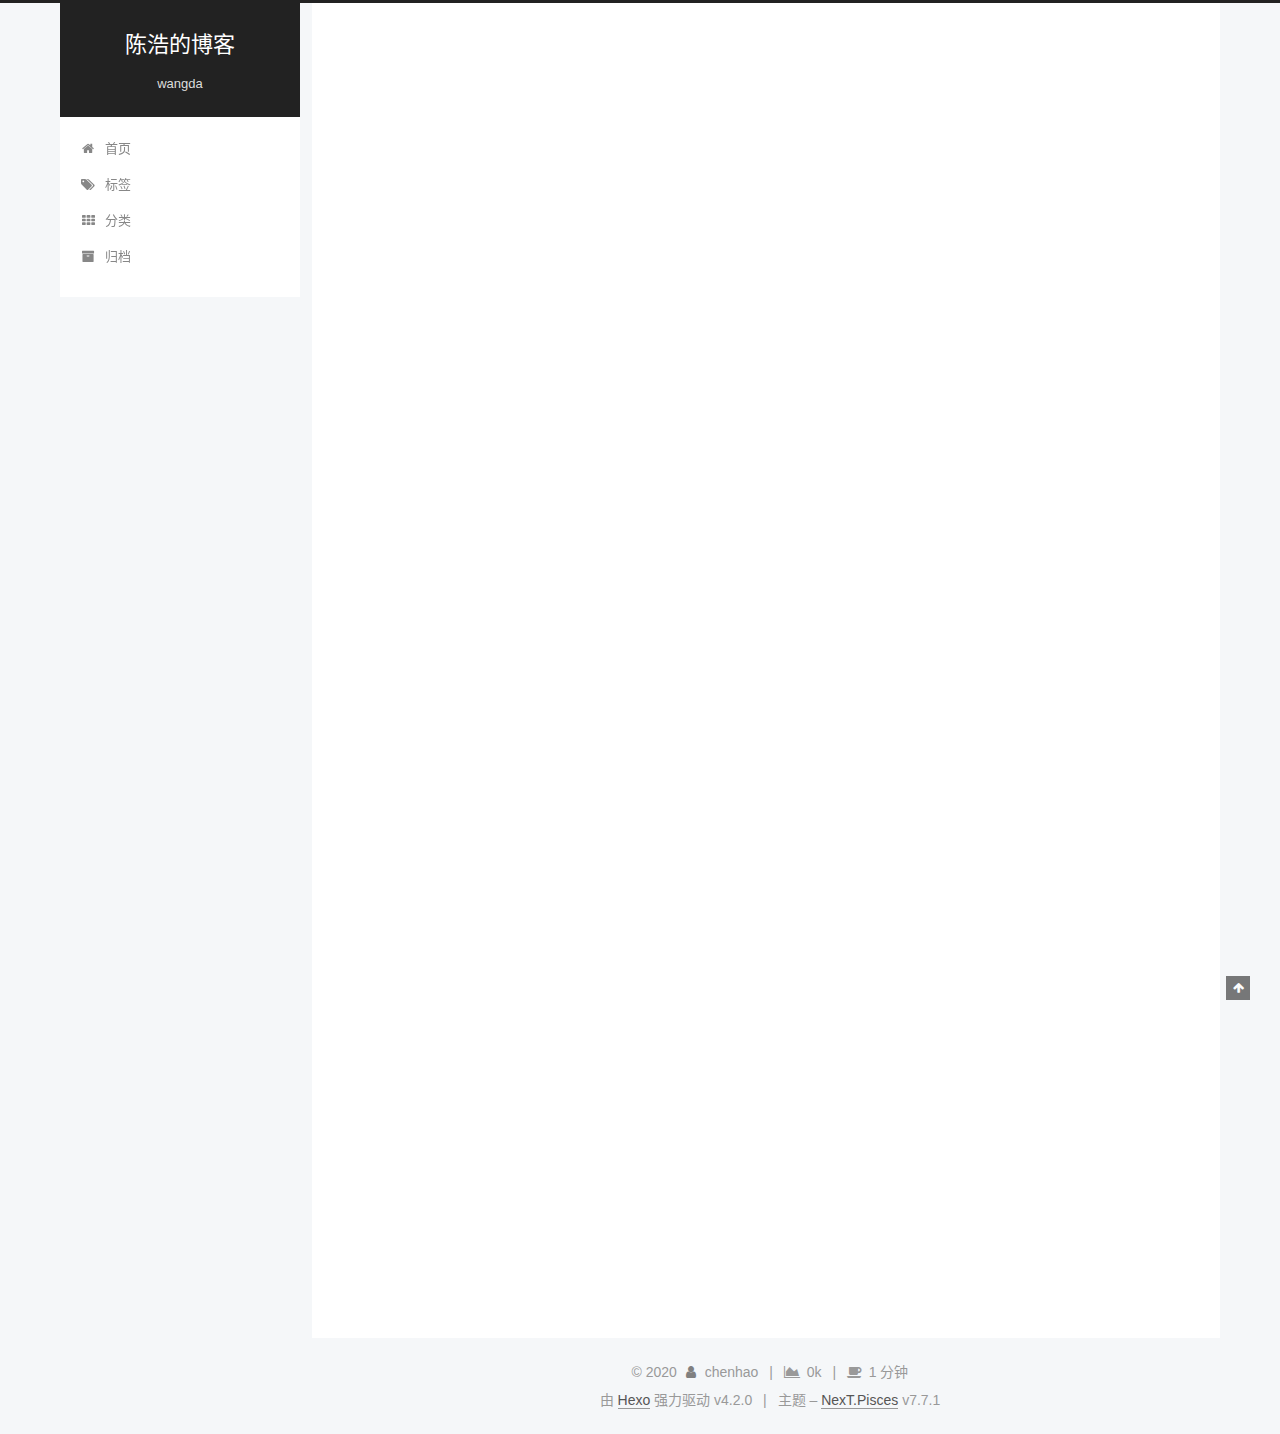
<file: 2020/02/06/hello-world/index.html>
<!DOCTYPE html>
<html lang="zh-CN">
<head>
  <meta charset="UTF-8">
<meta name="viewport" content="width=device-width, initial-scale=1, maximum-scale=2">
<meta name="theme-color" content="#222">
<meta name="generator" content="Hexo 4.2.0">
  <link rel="apple-touch-icon" sizes="180x180" href="/images/apple-touch-icon-next.png">
  <link rel="icon" type="image/png" sizes="32x32" href="/images/%E8%9C%98%E8%9B%9B%E4%BE%A032.ico">
  <link rel="icon" type="image/png" sizes="16x16" href="/images/%E8%9C%98%E8%9B%9B%E4%BE%A016.ico">
  <link rel="mask-icon" href="/images/logo.svg" color="#222">

<link rel="stylesheet" href="/css/main.css">


<link rel="stylesheet" href="/lib/font-awesome/css/font-awesome.min.css">


<script id="hexo-configurations">
  var NexT = window.NexT || {};
  var CONFIG = {
    hostname: new URL('https://chenhao19.github.io').hostname,
    root: '/',
    scheme: 'Pisces',
    version: '7.7.1',
    exturl: false,
    sidebar: {"position":"left","display":"post","padding":18,"offset":12,"onmobile":false},
    copycode: {"enable":false,"show_result":false,"style":null},
    back2top: {"enable":true,"sidebar":false,"scrollpercent":false},
    bookmark: {"enable":false,"color":"#222","save":"auto"},
    fancybox: false,
    mediumzoom: false,
    lazyload: false,
    pangu: false,
    comments: {"style":"tabs","active":null,"storage":true,"lazyload":false,"nav":null},
    algolia: {
      appID: '',
      apiKey: '',
      indexName: '',
      hits: {"per_page":10},
      labels: {"input_placeholder":"Search for Posts","hits_empty":"We didn't find any results for the search: ${query}","hits_stats":"${hits} results found in ${time} ms"}
    },
    localsearch: {"enable":false,"trigger":"auto","top_n_per_article":1,"unescape":false,"preload":false},
    path: '',
    motion: {"enable":true,"async":false,"transition":{"post_block":"fadeIn","post_header":"slideDownIn","post_body":"slideDownIn","coll_header":"slideLeftIn","sidebar":"slideUpIn"}}
  };
</script>

  <meta name="description" content="Welcome to Hexo! This is your very first post. Check documentation for more info. If you get any problems when using Hexo, you can find the answer in troubleshooting or you can ask me on GitHub. 陈浩大佬的">
<meta property="og:type" content="article">
<meta property="og:title" content="Hello World">
<meta property="og:url" content="https://chenhao19.github.io/2020/02/06/hello-world/index.html">
<meta property="og:site_name" content="陈浩的博客">
<meta property="og:description" content="Welcome to Hexo! This is your very first post. Check documentation for more info. If you get any problems when using Hexo, you can find the answer in troubleshooting or you can ask me on GitHub. 陈浩大佬的">
<meta property="og:locale" content="zh_CN">
<meta property="article:published_time" content="2020-02-06T07:39:30.711Z">
<meta property="article:modified_time" content="2020-02-06T08:11:13.707Z">
<meta property="article:author" content="chenhao">
<meta property="article:tag" content="软件工程 黄老板 音乐">
<meta name="twitter:card" content="summary">

<link rel="canonical" href="https://chenhao19.github.io/2020/02/06/hello-world/">


<script id="page-configurations">
  // https://hexo.io/docs/variables.html
  CONFIG.page = {
    sidebar: "",
    isHome: false,
    isPost: true
  };
</script>

  <title>Hello World | 陈浩的博客</title>
  






  <noscript>
  <style>
  .use-motion .brand,
  .use-motion .menu-item,
  .sidebar-inner,
  .use-motion .post-block,
  .use-motion .pagination,
  .use-motion .comments,
  .use-motion .post-header,
  .use-motion .post-body,
  .use-motion .collection-header { opacity: initial; }

  .use-motion .site-title,
  .use-motion .site-subtitle {
    opacity: initial;
    top: initial;
  }

  .use-motion .logo-line-before i { left: initial; }
  .use-motion .logo-line-after i { right: initial; }
  </style>
</noscript>

</head>

<body itemscope itemtype="http://schema.org/WebPage">
  <div class="container use-motion">
    <div class="headband"></div>

    <header class="header" itemscope itemtype="http://schema.org/WPHeader">
      <div class="header-inner"><div class="site-brand-container">
  <div class="site-meta">

    <div>
      <a href="/" class="brand" rel="start">
        <span class="logo-line-before"><i></i></span>
        <span class="site-title">陈浩的博客</span>
        <span class="logo-line-after"><i></i></span>
      </a>
    </div>
        <p class="site-subtitle">wangda</p>
  </div>

  <div class="site-nav-toggle">
    <div class="toggle" aria-label="切换导航栏">
      <span class="toggle-line toggle-line-first"></span>
      <span class="toggle-line toggle-line-middle"></span>
      <span class="toggle-line toggle-line-last"></span>
    </div>
  </div>
</div>


<nav class="site-nav">
  
  <ul id="menu" class="menu">
        <li class="menu-item menu-item-home">

    <a href="/" rel="section"><i class="fa fa-fw fa-home"></i>首页</a>

  </li>
        <li class="menu-item menu-item-tags">

    <a href="/tags/" rel="section"><i class="fa fa-fw fa-tags"></i>标签</a>

  </li>
        <li class="menu-item menu-item-categories">

    <a href="/categories/" rel="section"><i class="fa fa-fw fa-th"></i>分类</a>

  </li>
        <li class="menu-item menu-item-archives">

    <a href="/archives/" rel="section"><i class="fa fa-fw fa-archive"></i>归档</a>

  </li>
  </ul>

</nav>
</div>
    </header>

    
  <div class="back-to-top">
    <i class="fa fa-arrow-up"></i>
    <span>0%</span>
  </div>


    <main class="main">
      <div class="main-inner">
        <div class="content-wrap">
          

          <div class="content">
            

  <div class="posts-expand">
      
  
  
  <article itemscope itemtype="http://schema.org/Article" class="post-block " lang="zh-CN">
    <link itemprop="mainEntityOfPage" href="https://chenhao19.github.io/2020/02/06/hello-world/">

    <span hidden itemprop="author" itemscope itemtype="http://schema.org/Person">
      <meta itemprop="image" content="/images/%E9%BB%84%E8%80%81%E6%9D%BF.gif">
      <meta itemprop="name" content="chenhao">
      <meta itemprop="description" content="大二软件工程在读，钟爱Ed sheeran，平时喜欢听音乐，打乒乓球，健身">
    </span>

    <span hidden itemprop="publisher" itemscope itemtype="http://schema.org/Organization">
      <meta itemprop="name" content="陈浩的博客">
    </span>
      <header class="post-header">
        <h1 class="post-title" itemprop="name headline">
          Hello World
        </h1>

        <div class="post-meta">
            <span class="post-meta-item">
              <span class="post-meta-item-icon">
                <i class="fa fa-calendar-o"></i>
              </span>
              <span class="post-meta-item-text">发表于</span>
              

              <time title="创建时间：2020-02-06 15:39:30 / 修改时间：16:11:13" itemprop="dateCreated datePublished" datetime="2020-02-06T15:39:30+08:00">2020-02-06</time>
            </span>

          <br>
            <span class="post-meta-item" title="本文字数">
              <span class="post-meta-item-icon">
                <i class="fa fa-file-word-o"></i>
              </span>
                <span class="post-meta-item-text">本文字数：</span>
              <span>364</span>
            </span>
            <span class="post-meta-item" title="阅读时长">
              <span class="post-meta-item-icon">
                <i class="fa fa-clock-o"></i>
              </span>
                <span class="post-meta-item-text">阅读时长 &asymp;</span>
              <span>1 分钟</span>
            </span>

        </div>
      </header>

    
    
    
    <div class="post-body" itemprop="articleBody">

      
        <p>Welcome to <a href="https://hexo.io/" target="_blank" rel="noopener">Hexo</a>! This is your very first post. Check <a href="https://hexo.io/docs/" target="_blank" rel="noopener">documentation</a> for more info. If you get any problems when using Hexo, you can find the answer in <a href="https://hexo.io/docs/troubleshooting.html" target="_blank" rel="noopener">troubleshooting</a> or you can ask me on <a href="https://github.com/hexojs/hexo/issues" target="_blank" rel="noopener">GitHub</a>.</p>
<h2 id="陈浩大佬的博客"><a href="#陈浩大佬的博客" class="headerlink" title="陈浩大佬的博客"></a>陈浩大佬的博客</h2><h2 id="Quick-Start"><a href="#Quick-Start" class="headerlink" title="Quick Start"></a>Quick Start</h2><h3 id="Create-a-new-post"><a href="#Create-a-new-post" class="headerlink" title="Create a new post"></a>Create a new post</h3><figure class="highlight bash"><table><tr><td class="gutter"><pre><span class="line">1</span><br></pre></td><td class="code"><pre><span class="line">$ hexo new <span class="string">"My New Post"</span></span><br></pre></td></tr></table></figure>

<p>More info: <a href="https://hexo.io/docs/writing.html" target="_blank" rel="noopener">Writing</a></p>
<h3 id="Run-server"><a href="#Run-server" class="headerlink" title="Run server"></a>Run server</h3><figure class="highlight bash"><table><tr><td class="gutter"><pre><span class="line">1</span><br></pre></td><td class="code"><pre><span class="line">$ hexo server</span><br></pre></td></tr></table></figure>

<p>More info: <a href="https://hexo.io/docs/server.html" target="_blank" rel="noopener">Server</a></p>
<h3 id="Generate-static-files"><a href="#Generate-static-files" class="headerlink" title="Generate static files"></a>Generate static files</h3><figure class="highlight bash"><table><tr><td class="gutter"><pre><span class="line">1</span><br></pre></td><td class="code"><pre><span class="line">$ hexo generate</span><br></pre></td></tr></table></figure>

<p>More info: <a href="https://hexo.io/docs/generating.html" target="_blank" rel="noopener">Generating</a></p>
<h3 id="Deploy-to-remote-sites"><a href="#Deploy-to-remote-sites" class="headerlink" title="Deploy to remote sites"></a>Deploy to remote sites</h3><figure class="highlight bash"><table><tr><td class="gutter"><pre><span class="line">1</span><br></pre></td><td class="code"><pre><span class="line">$ hexo deploy</span><br></pre></td></tr></table></figure>

<p>More info: <a href="https://hexo.io/docs/one-command-deployment.html" target="_blank" rel="noopener">Deployment</a></p>

    </div>

    
    
    
        <div class="reward-container">
  <div>多谢大佬相助</div>
  <button onclick="var qr = document.getElementById('qr'); qr.style.display = (qr.style.display === 'none') ? 'block' : 'none';">
    打赏
  </button>
  <div id="qr" style="display: none;">
      
      <div style="display: inline-block;">
        <img src="/images/%E5%BE%AE%E4%BF%A1.png" alt="chenhao 微信支付">
        <p>微信支付</p>
      </div>
      
      <div style="display: inline-block;">
        <img src="/images/%E6%94%AF%E4%BB%98%E5%AE%9D.png" alt="chenhao 支付宝">
        <p>支付宝</p>
      </div>

  </div>
</div>


      <footer class="post-footer">

        


        
      </footer>
    
  </article>
  
  
  

  </div>


          </div>
          

<script>
  window.addEventListener('tabs:register', () => {
    let activeClass = CONFIG.comments.activeClass;
    if (CONFIG.comments.storage) {
      activeClass = localStorage.getItem('comments_active') || activeClass;
    }
    if (activeClass) {
      let activeTab = document.querySelector(`a[href="#comment-${activeClass}"]`);
      if (activeTab) {
        activeTab.click();
      }
    }
  });
  if (CONFIG.comments.storage) {
    window.addEventListener('tabs:click', event => {
      if (!event.target.matches('.tabs-comment .tab-content .tab-pane')) return;
      let commentClass = event.target.classList[1];
      localStorage.setItem('comments_active', commentClass);
    });
  }
</script>

        </div>
          
  
  <div class="toggle sidebar-toggle">
    <span class="toggle-line toggle-line-first"></span>
    <span class="toggle-line toggle-line-middle"></span>
    <span class="toggle-line toggle-line-last"></span>
  </div>

  <aside class="sidebar">
    <div class="sidebar-inner">

      <ul class="sidebar-nav motion-element">
        <li class="sidebar-nav-toc">
          文章目录
        </li>
        <li class="sidebar-nav-overview">
          站点概览
        </li>
      </ul>

      <!--noindex-->
      <div class="post-toc-wrap sidebar-panel">
          <div class="post-toc motion-element"><ol class="nav"><li class="nav-item nav-level-2"><a class="nav-link" href="#陈浩大佬的博客"><span class="nav-number">1.</span> <span class="nav-text">陈浩大佬的博客</span></a></li><li class="nav-item nav-level-2"><a class="nav-link" href="#Quick-Start"><span class="nav-number">2.</span> <span class="nav-text">Quick Start</span></a><ol class="nav-child"><li class="nav-item nav-level-3"><a class="nav-link" href="#Create-a-new-post"><span class="nav-number">2.1.</span> <span class="nav-text">Create a new post</span></a></li><li class="nav-item nav-level-3"><a class="nav-link" href="#Run-server"><span class="nav-number">2.2.</span> <span class="nav-text">Run server</span></a></li><li class="nav-item nav-level-3"><a class="nav-link" href="#Generate-static-files"><span class="nav-number">2.3.</span> <span class="nav-text">Generate static files</span></a></li><li class="nav-item nav-level-3"><a class="nav-link" href="#Deploy-to-remote-sites"><span class="nav-number">2.4.</span> <span class="nav-text">Deploy to remote sites</span></a></li></ol></li></ol></div>
      </div>
      <!--/noindex-->

      <div class="site-overview-wrap sidebar-panel">
        <div class="site-author motion-element" itemprop="author" itemscope itemtype="http://schema.org/Person">
    <img class="site-author-image" itemprop="image" alt="chenhao"
      src="/images/%E9%BB%84%E8%80%81%E6%9D%BF.gif">
  <p class="site-author-name" itemprop="name">chenhao</p>
  <div class="site-description" itemprop="description">大二软件工程在读，钟爱Ed sheeran，平时喜欢听音乐，打乒乓球，健身</div>
</div>
<div class="site-state-wrap motion-element">
  <nav class="site-state">
      <div class="site-state-item site-state-posts">
          <a href="/archives/">
        
          <span class="site-state-item-count">1</span>
          <span class="site-state-item-name">日志</span>
        </a>
      </div>
  </nav>
</div>
  <div class="links-of-author motion-element">
      <span class="links-of-author-item">
        <a href="http://qm.qq.com/cgi-bin/qm/qr?k=rpOwXsmECTpu3JozHLI3SmKKVo6HFmGS" title="QQ → http:&#x2F;&#x2F;qm.qq.com&#x2F;cgi-bin&#x2F;qm&#x2F;qr?k&#x3D;rpOwXsmECTpu3JozHLI3SmKKVo6HFmGS" rel="noopener" target="_blank"><i class="fa fa-fw fa-qq"></i>QQ</a>
      </span>
      <span class="links-of-author-item">
        <a href="https://www.wechat.com/zh_HK" title="wechat → https:&#x2F;&#x2F;www.wechat.com&#x2F;zh_HK" rel="noopener" target="_blank"><i class="fa fa-fw fa-weixin"></i>wechat</a>
      </span>
      <span class="links-of-author-item">
        <a href="https://space.bilibili.com/87779997?share_medium=android&share_source=copy_link&bbid=525DED38-7040-4ABD-A3D6-759DD82E104D1610infoc&ts=1580986692577" title="bilibili → https:&#x2F;&#x2F;space.bilibili.com&#x2F;87779997?share_medium&#x3D;android&amp;share_source&#x3D;copy_link&amp;bbid&#x3D;525DED38-7040-4ABD-A3D6-759DD82E104D1610infoc&amp;ts&#x3D;1580986692577" rel="noopener" target="_blank"><i class="fa fa-fw fa-eercast"></i>bilibili</a>
      </span>
      <span class="links-of-author-item">
        <a href="https://github.com/chenhao19" title="GitHub → https:&#x2F;&#x2F;github.com&#x2F;chenhao19" rel="noopener" target="_blank"><i class="fa fa-fw fa-github"></i>GitHub</a>
      </span>
      <span class="links-of-author-item">
        <a href="mailto:675496248@qq.com" title="E-Mail → mailto:675496248@qq.com" rel="noopener" target="_blank"><i class="fa fa-fw fa-envelope"></i>E-Mail</a>
      </span>
      <span class="links-of-author-item">
        <a href="https://weibo.com/u/6114893047" title="Weibo → https:&#x2F;&#x2F;weibo.com&#x2F;u&#x2F;6114893047" rel="noopener" target="_blank"><i class="fa fa-fw fa-weibo"></i>Weibo</a>
      </span>
      <span class="links-of-author-item">
        <a href="https://chenhao19.github.io/" title="myblog → https:&#x2F;&#x2F;chenhao19.github.io"><i class="fa fa-fw fa-rss-square"></i>myblog</a>
      </span>
      <span class="links-of-author-item">
        <a href="https://store.steampowered.com/mywangda" title="steam → https:&#x2F;&#x2F;store.steampowered.com&#x2F;mywangda" rel="noopener" target="_blank"><i class="fa fa-fw fa-steam"></i>steam</a>
      </span>
  </div>



      </div>

    </div>
  </aside>
  <div id="sidebar-dimmer"></div>


      </div>
    </main>

    <footer class="footer">
      <div class="footer-inner">
        

<div class="copyright">
  
  &copy; 
  <span itemprop="copyrightYear">2020</span>
  <span class="with-love">
    <i class="fa fa-user"></i>
  </span>
  <span class="author" itemprop="copyrightHolder">chenhao</span>
    <span class="post-meta-divider">|</span>
    <span class="post-meta-item-icon">
      <i class="fa fa-area-chart"></i>
    </span>
    <span title="站点总字数">0k</span>
    <span class="post-meta-divider">|</span>
    <span class="post-meta-item-icon">
      <i class="fa fa-coffee"></i>
    </span>
    <span title="站点阅读时长">1 分钟</span>
</div>
  <div class="powered-by">由 <a href="https://hexo.io/" class="theme-link" rel="noopener" target="_blank">Hexo</a> 强力驱动 v4.2.0
  </div>
  <span class="post-meta-divider">|</span>
  <div class="theme-info">主题 – <a href="https://pisces.theme-next.org/" class="theme-link" rel="noopener" target="_blank">NexT.Pisces</a> v7.7.1
  </div>

        








      </div>
    </footer>
  </div>

  
  <script src="/lib/anime.min.js"></script>
  <script src="/lib/velocity/velocity.min.js"></script>
  <script src="/lib/velocity/velocity.ui.min.js"></script>

<script src="/js/utils.js"></script>

<script src="/js/motion.js"></script>


<script src="/js/schemes/pisces.js"></script>


<script src="/js/next-boot.js"></script>




  















  

  

</body>
</html>
</file>
<file: css/main.css>
html {
  line-height: 1.15; /* 1 */
  -webkit-text-size-adjust: 100%; /* 2 */
}
body {
  margin: 0;
}
main {
  display: block;
}
h1 {
  font-size: 2em;
  margin: 0.67em 0;
}
hr {
  box-sizing: content-box; /* 1 */
  height: 0; /* 1 */
  overflow: visible; /* 2 */
}
pre {
  font-family: monospace, monospace; /* 1 */
  font-size: 1em; /* 2 */
}
a {
  background: transparent;
}
abbr[title] {
  border-bottom: none; /* 1 */
  text-decoration: underline; /* 2 */
  text-decoration: underline dotted; /* 2 */
}
b,
strong {
  font-weight: bolder;
}
code,
kbd,
samp {
  font-family: monospace, monospace; /* 1 */
  font-size: 1em; /* 2 */
}
small {
  font-size: 80%;
}
sub,
sup {
  font-size: 75%;
  line-height: 0;
  position: relative;
  vertical-align: baseline;
}
sub {
  bottom: -0.25em;
}
sup {
  top: -0.5em;
}
img {
  border-style: none;
}
button,
input,
optgroup,
select,
textarea {
  font-family: inherit; /* 1 */
  font-size: 100%; /* 1 */
  line-height: 1.15; /* 1 */
  margin: 0; /* 2 */
}
button,
input {
/* 1 */
  overflow: visible;
}
button,
select {
/* 1 */
  text-transform: none;
}
button,
[type='button'],
[type='reset'],
[type='submit'] {
  -webkit-appearance: button;
}
button::-moz-focus-inner,
[type='button']::-moz-focus-inner,
[type='reset']::-moz-focus-inner,
[type='submit']::-moz-focus-inner {
  border-style: none;
  padding: 0;
}
button:-moz-focusring,
[type='button']:-moz-focusring,
[type='reset']:-moz-focusring,
[type='submit']:-moz-focusring {
  outline: 1px dotted ButtonText;
}
fieldset {
  padding: 0.35em 0.75em 0.625em;
}
legend {
  box-sizing: border-box; /* 1 */
  color: inherit; /* 2 */
  display: table; /* 1 */
  max-width: 100%; /* 1 */
  padding: 0; /* 3 */
  white-space: normal; /* 1 */
}
progress {
  vertical-align: baseline;
}
textarea {
  overflow: auto;
}
[type='checkbox'],
[type='radio'] {
  box-sizing: border-box; /* 1 */
  padding: 0; /* 2 */
}
[type='number']::-webkit-inner-spin-button,
[type='number']::-webkit-outer-spin-button {
  height: auto;
}
[type='search'] {
  outline-offset: -2px; /* 2 */
  -webkit-appearance: textfield; /* 1 */
}
[type='search']::-webkit-search-decoration {
  -webkit-appearance: none;
}
::-webkit-file-upload-button {
  font: inherit; /* 2 */
  -webkit-appearance: button; /* 1 */
}
details {
  display: block;
}
summary {
  display: list-item;
}
template {
  display: none;
}
[hidden] {
  display: none;
}
::selection {
  background: #262a30;
  color: #fff;
}
html,
body {
  height: 100%;
}
body {
  background: #f5f7f9;
  color: #555;
  font-family: 'Lato', "PingFang SC", "Microsoft YaHei", sans-serif;
  font-size: 1em;
  line-height: 2;
}
@media (max-width: 991px) {
  body {
    padding-left: 0 !important;
    padding-right: 0 !important;
  }
}
h1,
h2,
h3,
h4,
h5,
h6 {
  font-family: 'Lato', "PingFang SC", "Microsoft YaHei", sans-serif;
  font-weight: bold;
  line-height: 1.5;
  margin: 20px 0 15px;
}
h1 {
  font-size: 1.5em;
}
h2 {
  font-size: 1.375em;
}
h3 {
  font-size: 1.25em;
}
h4 {
  font-size: 1.125em;
}
h5 {
  font-size: 1em;
}
h6 {
  font-size: 0.875em;
}
p {
  margin: 0 0 20px 0;
}
a,
span.exturl {
  border-bottom: 1px solid #999;
  color: #555;
  outline: 0;
  text-decoration: none;
  overflow-wrap: break-word;
  word-wrap: break-word;
  cursor: pointer;
}
a:hover,
span.exturl:hover {
  border-bottom-color: #222;
  color: #222;
}
iframe,
img,
video {
  display: block;
  margin-left: auto;
  margin-right: auto;
  max-width: 100%;
}
hr {
  background-color: #ddd;
  background-image: repeating-linear-gradient(-45deg, #fff, #fff 4px, transparent 4px, transparent 8px);
  border: 0;
  height: 3px;
  margin: 40px 0;
}
blockquote {
  border-left: 4px solid #ddd;
  color: #666;
  margin: 0;
  padding: 0 15px;
}
blockquote cite::before {
  content: '-';
  padding: 0 5px;
}
dt {
  font-weight: 700;
}
dd {
  margin: 0;
  padding: 0;
}
kbd {
  background-color: #f5f5f5;
  background-image: linear-gradient(#eee, #fff, #eee);
  border: 1px solid #ccc;
  border-radius: 0.2em;
  box-shadow: 0.1em 0.1em 0.2em rgba(0,0,0,0.1);
  font-family: inherit;
  padding: 0.1em 0.3em;
  white-space: nowrap;
}
.table-container {
  overflow: auto;
}
table {
  border-collapse: collapse;
  border-spacing: 0;
  font-size: 0.875em;
  margin: 0 0 20px 0;
  width: 100%;
}
tbody tr:nth-of-type(odd) {
  background: #f9f9f9;
}
tbody tr:hover {
  background: #f5f5f5;
}
caption,
th,
td {
  font-weight: normal;
  padding: 8px;
  text-align: left;
  vertical-align: middle;
}
th,
td {
  border: 1px solid #ddd;
  border-bottom: 3px solid #ddd;
}
th {
  font-weight: 700;
  padding-bottom: 10px;
}
td {
  border-bottom-width: 1px;
}
.btn {
  background: #fff;
  border: 2px solid #555;
  border-radius: 2px;
  color: #555;
  display: inline-block;
  font-size: 0.875em;
  line-height: 2;
  padding: 0 20px;
  text-decoration: none;
  transition-property: background-color;
  transition-delay: 0s;
  transition-duration: 0.2s;
  transition-timing-function: ease-in-out;
}
.btn:hover {
  background: #222;
  border-color: #222;
  color: #fff;
}
.btn + .btn {
  margin: 0 0 8px 8px;
}
.btn .fa-fw {
  text-align: left;
  width: 1.285714285714286em;
}
.toggle {
  line-height: 0;
}
.toggle .toggle-line {
  background: #fff;
  display: inline-block;
  height: 2px;
  left: 0;
  position: relative;
  top: 0;
  transition: all 0.4s;
  vertical-align: top;
  width: 100%;
}
.toggle .toggle-line:not(:first-child) {
  margin-top: 3px;
}
.toggle.toggle-arrow .toggle-line-first {
  left: 50%;
  top: 2px;
  transform: rotate(45deg);
  width: 50%;
}
.toggle.toggle-arrow .toggle-line-middle {
  left: 2px;
  width: 90%;
}
.toggle.toggle-arrow .toggle-line-last {
  left: 50%;
  top: -2px;
  transform: rotate(-45deg);
  width: 50%;
}
.toggle.toggle-close .toggle-line-first {
  transform: rotate(-45deg);
  top: 5px;
}
.toggle.toggle-close .toggle-line-middle {
  opacity: 0;
}
.toggle.toggle-close .toggle-line-last {
  transform: rotate(45deg);
  top: -5px;
}
.highlight,
pre {
  background: #f7f7f7;
  color: #4d4d4c;
  line-height: 1.6;
  margin: 0 auto 20px;
}
pre,
code {
  font-family: consolas, Menlo, monospace, "PingFang SC", "Microsoft YaHei";
}
code {
  background: #eee;
  border-radius: 3px;
  color: #555;
  padding: 2px 4px;
  overflow-wrap: break-word;
  word-wrap: break-word;
}
.highlight *::selection {
  background: #d6d6d6;
}
.highlight pre {
  border: 0;
  margin: 0;
  padding: 10px 0;
}
.highlight table {
  border: 0;
  margin: 0;
  width: auto;
}
.highlight td {
  border: 0;
  padding: 0;
}
.highlight figcaption {
  background: #eee;
  color: #4d4d4c;
  font-size: 0.875em;
  line-height: 1.2;
  padding: 0.5em;
}
.highlight figcaption::before,
.highlight figcaption::after {
  content: ' ';
  display: table;
}
.highlight figcaption::after {
  clear: both;
}
.highlight figcaption a {
  color: #4d4d4c;
  float: right;
}
.highlight figcaption a:hover {
  border-bottom-color: #4d4d4c;
}
.highlight .gutter {
  -moz-user-select: none;
  -ms-user-select: none;
  -webkit-user-select: none;
  user-select: none;
}
.highlight .gutter pre {
  background: #eff2f3;
  color: #869194;
  padding-left: 10px;
  padding-right: 10px;
  text-align: right;
}
.highlight .code pre {
  background: #f7f7f7;
  padding-left: 10px;
  width: 100%;
}
.gist table {
  width: auto;
}
.gist table td {
  border: 0;
}
pre {
  overflow: auto;
  padding: 10px;
}
pre code {
  background: none;
  color: #4d4d4c;
  font-size: 0.875em;
  padding: 0;
  text-shadow: none;
}
pre .deletion {
  background: #fdd;
}
pre .addition {
  background: #dfd;
}
pre .meta {
  color: #eab700;
  -moz-user-select: none;
  -ms-user-select: none;
  -webkit-user-select: none;
  user-select: none;
}
pre .comment {
  color: #8e908c;
}
pre .variable,
pre .attribute,
pre .tag,
pre .name,
pre .regexp,
pre .ruby .constant,
pre .xml .tag .title,
pre .xml .pi,
pre .xml .doctype,
pre .html .doctype,
pre .css .id,
pre .css .class,
pre .css .pseudo {
  color: #c82829;
}
pre .number,
pre .preprocessor,
pre .built_in,
pre .builtin-name,
pre .literal,
pre .params,
pre .constant,
pre .command {
  color: #f5871f;
}
pre .ruby .class .title,
pre .css .rules .attribute,
pre .string,
pre .symbol,
pre .value,
pre .inheritance,
pre .header,
pre .ruby .symbol,
pre .xml .cdata,
pre .special,
pre .formula {
  color: #718c00;
}
pre .title,
pre .css .hexcolor {
  color: #3e999f;
}
pre .function,
pre .python .decorator,
pre .python .title,
pre .ruby .function .title,
pre .ruby .title .keyword,
pre .perl .sub,
pre .javascript .title,
pre .coffeescript .title {
  color: #4271ae;
}
pre .keyword,
pre .javascript .function {
  color: #8959a8;
}
.blockquote-center {
  border-left: none;
  margin: 40px 0;
  padding: 0;
  position: relative;
  text-align: center;
}
.blockquote-center::before,
.blockquote-center::after {
  background-repeat: no-repeat;
  background-size: 22px 22px;
  content: ' ';
  display: block;
  height: 24px;
  opacity: 0.2;
  position: absolute;
  width: 100%;
}
.blockquote-center::before {
  background-image: url("../images/quote-l.svg");
  background-position: 0 -6px;
  border-top: 1px solid #ccc;
  top: -20px;
}
.blockquote-center::after {
  background-image: url("../images/quote-r.svg");
  background-position: 100% 8px;
  border-bottom: 1px solid #ccc;
  bottom: -20px;
}
.blockquote-center p,
.blockquote-center div {
  text-align: center;
}
.post-body .group-picture img {
  margin: 0 auto;
  padding: 0 3px;
}
.group-picture-row {
  margin-bottom: 6px;
  overflow: hidden;
}
.group-picture-column {
  float: left;
  margin-bottom: 10px;
}
.post-body .label {
  display: inline;
  padding: 0 2px;
}
.post-body .label.default {
  background: #f0f0f0;
}
.post-body .label.primary {
  background: #efe6f7;
}
.post-body .label.info {
  background: #e5f2f8;
}
.post-body .label.success {
  background: #e7f4e9;
}
.post-body .label.warning {
  background: #fcf6e1;
}
.post-body .label.danger {
  background: #fae8eb;
}
.post-body .tabs {
  margin-bottom: 20px;
}
.post-body .tabs,
.tabs-comment {
  display: block;
  padding-top: 10px;
  position: relative;
}
.post-body .tabs ul.nav-tabs,
.tabs-comment ul.nav-tabs {
  display: flex;
  flex-wrap: wrap;
  margin: 0;
  margin-bottom: -1px;
  padding: 0;
}
@media (max-width: 413px) {
  .post-body .tabs ul.nav-tabs,
  .tabs-comment ul.nav-tabs {
    display: block;
    margin-bottom: 5px;
  }
}
.post-body .tabs ul.nav-tabs li.tab,
.tabs-comment ul.nav-tabs li.tab {
  background: #fff;
  border-bottom: 1px solid #ddd;
  border-left: 1px solid transparent;
  border-right: 1px solid transparent;
  border-top: 3px solid transparent;
  flex-grow: 1;
  list-style-type: none;
  border-radius: 0 0 0 0;
}
@media (max-width: 413px) {
  .post-body .tabs ul.nav-tabs li.tab,
  .tabs-comment ul.nav-tabs li.tab {
    border-bottom: 1px solid transparent;
    border-left: 3px solid transparent;
    border-right: 1px solid transparent;
    border-top: 1px solid transparent;
  }
}
@media (max-width: 413px) {
  .post-body .tabs ul.nav-tabs li.tab,
  .tabs-comment ul.nav-tabs li.tab {
    border-radius: 0;
  }
}
.post-body .tabs ul.nav-tabs li.tab a,
.tabs-comment ul.nav-tabs li.tab a {
  border-bottom: initial;
  display: block;
  line-height: 1.8;
  outline: 0;
  padding: 0.25em 0.75em;
  text-align: center;
  transition-delay: 0s;
  transition-duration: 0.2s;
  transition-timing-function: ease-out;
}
.post-body .tabs ul.nav-tabs li.tab a i,
.tabs-comment ul.nav-tabs li.tab a i {
  width: 1.285714285714286em;
}
.post-body .tabs ul.nav-tabs li.tab.active,
.tabs-comment ul.nav-tabs li.tab.active {
  border-bottom: 1px solid transparent;
  border-left: 1px solid #ddd;
  border-right: 1px solid #ddd;
  border-top: 3px solid #fc6423;
}
@media (max-width: 413px) {
  .post-body .tabs ul.nav-tabs li.tab.active,
  .tabs-comment ul.nav-tabs li.tab.active {
    border-bottom: 1px solid #ddd;
    border-left: 3px solid #fc6423;
    border-right: 1px solid #ddd;
    border-top: 1px solid #ddd;
  }
}
.post-body .tabs ul.nav-tabs li.tab.active a,
.tabs-comment ul.nav-tabs li.tab.active a {
  color: #555;
  cursor: default;
}
.post-body .tabs .tab-content .tab-pane,
.tabs-comment .tab-content .tab-pane {
  border: 1px solid #ddd;
  padding: 20px 20px 0 20px;
  border-radius: 0;
}
.post-body .tabs .tab-content .tab-pane:not(.active),
.tabs-comment .tab-content .tab-pane:not(.active) {
  display: none;
}
.post-body .tabs .tab-content .tab-pane.active,
.tabs-comment .tab-content .tab-pane.active {
  display: block;
}
.post-body .tabs .tab-content .tab-pane.active:nth-of-type(1),
.tabs-comment .tab-content .tab-pane.active:nth-of-type(1) {
  border-radius: 0 0 0 0;
}
@media (max-width: 413px) {
  .post-body .tabs .tab-content .tab-pane.active:nth-of-type(1),
  .tabs-comment .tab-content .tab-pane.active:nth-of-type(1) {
    border-radius: 0;
  }
}
.post-body .note {
  border-radius: 3px;
  margin-bottom: 20px;
  padding: 15px;
  position: relative;
  border: 1px solid #eee;
  border-left-width: 5px;
}
.post-body .note h2,
.post-body .note h3,
.post-body .note h4,
.post-body .note h5,
.post-body .note h6 {
  margin-top: 0;
  border-bottom: initial;
  margin-bottom: 0;
  padding-top: 0;
}
.post-body .note p:first-child,
.post-body .note ul:first-child,
.post-body .note ol:first-child,
.post-body .note table:first-child,
.post-body .note pre:first-child,
.post-body .note blockquote:first-child,
.post-body .note img:first-child {
  margin-top: 0;
}
.post-body .note p:last-child,
.post-body .note ul:last-child,
.post-body .note ol:last-child,
.post-body .note table:last-child,
.post-body .note pre:last-child,
.post-body .note blockquote:last-child,
.post-body .note img:last-child {
  margin-bottom: 0;
}
.post-body .note.default {
  border-left-color: #777;
}
.post-body .note.default h2,
.post-body .note.default h3,
.post-body .note.default h4,
.post-body .note.default h5,
.post-body .note.default h6 {
  color: #777;
}
.post-body .note.primary {
  border-left-color: #6f42c1;
}
.post-body .note.primary h2,
.post-body .note.primary h3,
.post-body .note.primary h4,
.post-body .note.primary h5,
.post-body .note.primary h6 {
  color: #6f42c1;
}
.post-body .note.info {
  border-left-color: #428bca;
}
.post-body .note.info h2,
.post-body .note.info h3,
.post-body .note.info h4,
.post-body .note.info h5,
.post-body .note.info h6 {
  color: #428bca;
}
.post-body .note.success {
  border-left-color: #5cb85c;
}
.post-body .note.success h2,
.post-body .note.success h3,
.post-body .note.success h4,
.post-body .note.success h5,
.post-body .note.success h6 {
  color: #5cb85c;
}
.post-body .note.warning {
  border-left-color: #f0ad4e;
}
.post-body .note.warning h2,
.post-body .note.warning h3,
.post-body .note.warning h4,
.post-body .note.warning h5,
.post-body .note.warning h6 {
  color: #f0ad4e;
}
.post-body .note.danger {
  border-left-color: #d9534f;
}
.post-body .note.danger h2,
.post-body .note.danger h3,
.post-body .note.danger h4,
.post-body .note.danger h5,
.post-body .note.danger h6 {
  color: #d9534f;
}
.pagination .prev,
.pagination .next,
.pagination .page-number,
.pagination .space {
  display: inline-block;
  margin: 0 10px;
  padding: 0 11px;
  position: relative;
  top: -1px;
}
@media (max-width: 767px) {
  .pagination .prev,
  .pagination .next,
  .pagination .page-number,
  .pagination .space {
    margin: 0 5px;
  }
}
.pagination {
  border-top: 1px solid #eee;
  margin: 120px 0 0;
  text-align: center;
}
.pagination .prev,
.pagination .next,
.pagination .page-number {
  border-bottom: 0;
  border-top: 1px solid #eee;
  transition-property: border-color;
  transition-delay: 0s;
  transition-duration: 0.2s;
  transition-timing-function: ease-in-out;
}
.pagination .prev:hover,
.pagination .next:hover,
.pagination .page-number:hover {
  border-top-color: #222;
}
.pagination .space {
  margin: 0;
  padding: 0;
}
.pagination .prev {
  margin-left: 0;
}
.pagination .next {
  margin-right: 0;
}
.pagination .page-number.current {
  background: #ccc;
  border-top-color: #ccc;
  color: #fff;
}
@media (max-width: 767px) {
  .pagination {
    border-top: none;
  }
  .pagination .prev,
  .pagination .next,
  .pagination .page-number {
    border-bottom: 1px solid #eee;
    border-top: 0;
    margin-bottom: 10px;
    padding: 0 10px;
  }
  .pagination .prev:hover,
  .pagination .next:hover,
  .pagination .page-number:hover {
    border-bottom-color: #222;
  }
}
.comments {
  margin: 60px 20px 0;
  overflow: hidden;
}
.comment-button-group {
  display: flex;
  flex-wrap: wrap-reverse;
  justify-content: center;
  margin: 1em 0;
}
.comment-button-group .comment-button {
  margin: 0.1em 0.2em;
}
.comment-button-group .comment-button.active {
  background: #222;
  border-color: #222;
  color: #fff;
}
.comment-position {
  display: none;
}
.comment-position.active {
  display: block;
}
.tabs-comment {
  background: #fff;
  margin-top: 4em;
  padding-top: 0;
}
.tabs-comment .comments {
  border: 0;
  box-shadow: none;
  margin-top: 0;
  padding-top: 0;
}
.container {
  min-height: 100%;
  position: relative;
}
.main-inner {
  margin: 0 auto;
  width: calc(100% - 20px);
}
@media (min-width: 1200px) {
  .main-inner {
    width: 1160px;
  }
}
@media (min-width: 1600px) {
  .main-inner {
    width: 73%;
  }
}
.header {
  background: transparent;
}
.header-inner {
  margin: 0 auto;
  position: relative;
  width: calc(100% - 20px);
}
@media (min-width: 1200px) {
  .header-inner {
    width: 1160px;
  }
}
@media (min-width: 1600px) {
  .header-inner {
    width: 73%;
  }
}
.headband {
  background: #222;
  height: 3px;
}
.site-meta {
  margin: 0;
  text-align: center;
}
@media (max-width: 767px) {
  .site-meta {
    text-align: center;
  }
}
.brand {
  background: #222;
  border-bottom: none;
  color: #fff;
  display: inline-block;
  line-height: 1.375em;
  padding: 0 40px;
  position: relative;
}
.brand:hover {
  color: #fff;
}
.site-title {
  display: inline-block;
  font-family: 'Lato', "PingFang SC", "Microsoft YaHei", sans-serif;
  font-size: 1.375em;
  font-weight: normal;
  line-height: 1.5;
  vertical-align: top;
}
.site-subtitle {
  color: #ddd;
  font-size: 0.8125em;
  margin-top: 10px;
}
.use-motion .brand {
  opacity: 0;
}
.use-motion .site-title,
.use-motion .site-subtitle,
.use-motion .custom-logo-image {
  opacity: 0;
  position: relative;
  top: -10px;
}
.site-nav-toggle {
  display: none;
  left: 10px;
  position: absolute;
}
@media (max-width: 767px) {
  .site-nav-toggle {
    display: block;
  }
}
.site-nav-toggle .toggle {
  background: transparent;
  border: 0;
  margin-top: 2px;
  padding: 10px;
  width: 22px;
}
.site-nav-toggle .toggle .toggle-line {
  background: #555;
  border-radius: 1px;
}
.site-nav {
  display: block;
}
@media (max-width: 767px) {
  .site-nav {
    clear: both;
    display: none;
  }
}
.site-nav.site-nav-on {
  display: block;
}
.menu {
  margin-top: 20px;
  padding-left: 0;
  text-align: center;
}
.menu-item {
  display: inline-block;
  list-style: none;
  margin: 0 10px;
}
@media (max-width: 767px) {
  .menu-item {
    margin-top: 10px;
  }
}
.menu-item a,
.menu-item span.exturl {
  border-bottom: 0;
  display: block;
  font-size: 0.8125em;
  transition-property: border-color;
  transition-delay: 0s;
  transition-duration: 0.2s;
  transition-timing-function: ease-in-out;
}
@media (hover: none) {
  .menu-item a:hover,
  .menu-item span.exturl:hover {
    border-bottom-color: transparent !important;
  }
}
.menu-item .fa {
  margin-right: 8px;
}
.menu-item .badge {
  display: inline-block;
  font-weight: 700;
  line-height: 1;
  margin-left: 0.35em;
  margin-top: 0.35em;
  text-align: center;
  white-space: nowrap;
}
@media (max-width: 767px) {
  .menu-item .badge {
    float: right;
    margin-left: 0;
  }
}
.use-motion .menu-item {
  opacity: 0;
}
.sidebar {
  background: #222;
  bottom: 0;
  box-shadow: inset 0 2px 6px #000;
  position: fixed;
  top: 0;
}
.sidebar a,
.sidebar span.exturl {
  border-bottom-color: #555;
  color: #999;
}
.sidebar a:hover,
.sidebar span.exturl:hover {
  border-bottom-color: #eee;
  color: #eee;
}
@media (max-width: 991px) {
  .sidebar {
    display: none;
  }
}
.sidebar-inner {
  color: #999;
  padding: 18px 10px;
  text-align: center;
}
.cc-license {
  margin-top: 10px;
  text-align: center;
}
.cc-license .cc-opacity {
  border-bottom: none;
  opacity: 0.7;
}
.cc-license .cc-opacity:hover {
  opacity: 0.9;
}
.cc-license img {
  display: inline-block;
}
.site-author-image {
  border: 1px solid #eee;
  display: block;
  height: auto;
  margin: 0 auto;
  max-width: 120px;
  padding: 2px;
  border-radius: 50%;
}
.site-author-image {
  transition: transform 1s ease-out;
}
.site-author-image:hover {
  transform: rotateZ(360deg);
}
.site-author-name {
  color: #222;
  font-weight: 600;
  margin: 0;
  text-align: center;
}
.site-description {
  color: #999;
  font-size: 0.8125em;
  margin-top: 0;
  text-align: center;
}
.links-of-author {
  margin-top: 15px;
}
.links-of-author a,
.links-of-author span.exturl {
  border-bottom-color: #555;
  display: inline-block;
  font-size: 0.8125em;
  margin-bottom: 10px;
  margin-right: 10px;
  vertical-align: middle;
}
.links-of-author a::before,
.links-of-author span.exturl::before {
  background: #6bff06;
  border-radius: 50%;
  content: ' ';
  display: inline-block;
  height: 4px;
  margin-right: 3px;
  vertical-align: middle;
  width: 4px;
}
.sidebar-button {
  margin-top: 15px;
}
.sidebar-button a {
  border: 1px solid #fc6423;
  border-radius: 4px;
  color: #fc6423;
  display: inline-block;
  padding: 0 15px;
}
.sidebar-button a .fa {
  margin-right: 5px;
}
.sidebar-button a:hover {
  background: #fc6423;
  border: 1px solid #fc6423;
  color: #fff;
}
.sidebar-button a:hover .fa {
  color: #fff;
}
.links-of-blogroll {
  font-size: 0.8125em;
  margin-top: 10px;
}
.links-of-blogroll-title {
  font-size: 0.875em;
  font-weight: 600;
  margin-top: 0;
}
.links-of-blogroll-list {
  list-style: none;
  margin: 0;
  padding: 0;
}
.links-of-blogroll-item {
  padding: 2px 10px;
}
.links-of-blogroll-item a,
.links-of-blogroll-item span.exturl {
  box-sizing: border-box;
  display: inline-block;
  max-width: 280px;
  overflow: hidden;
  text-overflow: ellipsis;
  white-space: nowrap;
}
#sidebar-dimmer {
  display: none;
}
@media (max-width: 767px) {
  #sidebar-dimmer {
    background: #000;
    display: block;
    height: 100%;
    left: 100%;
    opacity: 0;
    position: fixed;
    top: 0;
    width: 100%;
    z-index: 1100;
  }
  .sidebar-active + #sidebar-dimmer {
    opacity: 0.7;
    transform: translateX(-100%);
    transition: opacity 0.5s;
  }
}
.sidebar-nav {
  margin: 0;
  padding-bottom: 20px;
  padding-left: 0;
}
.sidebar-nav li {
  border-bottom: 1px solid transparent;
  color: #555;
  cursor: pointer;
  display: inline-block;
  font-size: 0.875em;
}
.sidebar-nav li.sidebar-nav-overview {
  margin-left: 10px;
}
.sidebar-nav li:hover {
  color: #fc6423;
}
.sidebar-nav .sidebar-nav-active {
  border-bottom-color: #fc6423;
  color: #fc6423;
}
.sidebar-nav .sidebar-nav-active:hover {
  color: #fc6423;
}
.sidebar-panel {
  display: none;
  overflow-x: hidden;
  overflow-y: auto;
}
.sidebar-panel-active {
  display: block;
}
.sidebar-toggle {
  background: #222;
  bottom: 45px;
  cursor: pointer;
  height: 14px;
  left: 30px;
  padding: 5px;
  position: fixed;
  width: 14px;
  z-index: 1300;
}
@media (max-width: 991px) {
  .sidebar-toggle {
    left: 20px;
    opacity: 0.8;
    display: none;
  }
}
.sidebar-toggle:hover .toggle-line {
  background: #fc6423;
}
.post-toc {
  font-size: 0.875em;
}
.post-toc ol {
  list-style: none;
  margin: 0;
  padding: 0 2px 5px 10px;
  text-align: left;
}
.post-toc ol > ol {
  padding-left: 0;
}
.post-toc ol a {
  border-bottom-color: #ccc;
  color: #666;
  transition-property: all;
  transition-delay: 0s;
  transition-duration: 0.2s;
  transition-timing-function: ease-in-out;
}
.post-toc ol a:hover {
  border-bottom-color: #000;
  color: #000;
}
.post-toc .nav-item {
  line-height: 1.8;
  overflow: hidden;
  text-overflow: ellipsis;
  white-space: nowrap;
}
.post-toc .nav .nav-child {
  display: none;
}
.post-toc .nav .active > .nav-child {
  display: block;
}
.post-toc .nav .active-current > .nav-child {
  display: block;
}
.post-toc .nav .active-current > .nav-child > .nav-item {
  display: block;
}
.post-toc .nav .active > a {
  border-bottom-color: #fc6423;
  color: #fc6423;
}
.post-toc .nav .active-current > a {
  color: #fc6423;
}
.post-toc .nav .active-current > a:hover {
  color: #fc6423;
}
.site-state {
  display: flex;
  justify-content: center;
  line-height: 1.4;
  margin-top: 10px;
  overflow: hidden;
  text-align: center;
  white-space: nowrap;
}
.site-state-item {
  padding: 0 15px;
}
.site-state-item:not(:first-child) {
  border-left: 1px solid #eee;
}
.site-state-item a {
  border-bottom: none;
}
.site-state-item-count {
  color: inherit;
  display: block;
  font-size: 1em;
  font-weight: 600;
  text-align: center;
}
.site-state-item-name {
  color: #999;
  font-size: 0.8125em;
}
.footer {
  color: #999;
  font-size: 0.875em;
  padding: 20px 0;
}
.footer.footer-fixed {
  bottom: 0;
  left: 0;
  position: absolute;
  right: 0;
}
.footer-inner {
  box-sizing: border-box;
  margin: 0 auto;
  text-align: center;
  width: calc(100% - 20px);
}
@media (min-width: 1200px) {
  .footer-inner {
    width: 1160px;
  }
}
@media (min-width: 1600px) {
  .footer-inner {
    width: 73%;
  }
}
.with-love {
  color: #808080;
  display: inline-block;
  margin: 0 5px;
}
.powered-by,
.theme-info {
  display: inline-block;
}
@-moz-keyframes iconAnimate {
  0%, 100% {
    transform: scale(1);
  }
  10%, 30% {
    transform: scale(0.9);
  }
  20%, 40%, 60%, 80% {
    transform: scale(1.1);
  }
  50%, 70% {
    transform: scale(1.1);
  }
}
@-webkit-keyframes iconAnimate {
  0%, 100% {
    transform: scale(1);
  }
  10%, 30% {
    transform: scale(0.9);
  }
  20%, 40%, 60%, 80% {
    transform: scale(1.1);
  }
  50%, 70% {
    transform: scale(1.1);
  }
}
@-o-keyframes iconAnimate {
  0%, 100% {
    transform: scale(1);
  }
  10%, 30% {
    transform: scale(0.9);
  }
  20%, 40%, 60%, 80% {
    transform: scale(1.1);
  }
  50%, 70% {
    transform: scale(1.1);
  }
}
@keyframes iconAnimate {
  0%, 100% {
    transform: scale(1);
  }
  10%, 30% {
    transform: scale(0.9);
  }
  20%, 40%, 60%, 80% {
    transform: scale(1.1);
  }
  50%, 70% {
    transform: scale(1.1);
  }
}
.back-to-top {
  background: #222;
  bottom: -100px;
  box-sizing: border-box;
  color: #fff;
  cursor: pointer;
  font-size: 12px;
  left: 30px;
  opacity: 0.6;
  padding: 0 6px;
  position: fixed;
  text-align: center;
  transition-property: bottom;
  z-index: 1300;
  transition-delay: 0s;
  transition-duration: 0.2s;
  transition-timing-function: ease-in-out;
  width: 24px;
}
.back-to-top span {
  display: none;
}
.back-to-top:hover {
  color: #fc6423;
}
.back-to-top.back-to-top-on {
  bottom: 30px;
}
@media (max-width: 991px) {
  .back-to-top {
    left: 20px;
    opacity: 0.8;
  }
}
.post-body {
  font-family: 'Lato', "PingFang SC", "Microsoft YaHei", sans-serif;
  overflow-wrap: break-word;
  word-wrap: break-word;
}
@media (min-width: 1200px) {
  .post-body {
    font-size: 1.125em;
  }
}
.post-body span.exturl .fa {
  font-size: 0.875em;
  margin-left: 4px;
}
.post-body .image-caption,
.post-body .figure .caption {
  color: #999;
  font-size: 0.875em;
  font-weight: bold;
  line-height: 1;
  margin: -20px auto 15px;
  text-align: center;
}
.post-sticky-flag {
  display: inline-block;
  transform: rotate(30deg);
}
.post-button {
  margin-top: 40px;
  text-align: center;
}
.use-motion .post-block,
.use-motion .pagination,
.use-motion .comments {
  opacity: 0;
}
.use-motion .post-header {
  opacity: 0;
}
.use-motion .post-body {
  opacity: 0;
}
.use-motion .collection-header {
  opacity: 0;
}
.posts-collapse {
  margin-left: 55px;
  position: relative;
}
@media (max-width: 767px) {
  .posts-collapse {
    margin-left: 20px;
    margin-right: 20px;
  }
}
.posts-collapse .collection-title {
  font-size: 1.125em;
  position: relative;
}
.posts-collapse .collection-title::before {
  background: #999;
  border: 1px solid #fff;
  border-radius: 50%;
  content: ' ';
  height: 10px;
  left: 0;
  margin-left: -6px;
  margin-top: -4px;
  position: absolute;
  top: 50%;
  width: 10px;
}
.posts-collapse .collection-year {
  margin: 60px 0;
  position: relative;
}
.posts-collapse .collection-year::before {
  background: #bbb;
  border-radius: 50%;
  content: ' ';
  height: 8px;
  left: 0;
  margin-left: -4px;
  margin-top: -4px;
  position: absolute;
  top: 50%;
  width: 8px;
}
.posts-collapse .collection-header {
  display: inline-block;
  margin: 0 0 0 20px;
}
.posts-collapse .collection-header small {
  color: #bbb;
  margin-left: 5px;
}
.posts-collapse .post-header {
  border-bottom: 1px dashed #ccc;
  margin: 30px 0;
  padding-left: 15px;
  position: relative;
  transition-property: border;
  transition-delay: 0s;
  transition-duration: 0.2s;
  transition-timing-function: ease-in-out;
}
.posts-collapse .post-header::before {
  background: #bbb;
  border: 1px solid #fff;
  border-radius: 50%;
  content: ' ';
  height: 6px;
  left: 0;
  margin-left: -4px;
  position: absolute;
  top: 0.75em;
  transition-property: background;
  width: 6px;
  transition-delay: 0s;
  transition-duration: 0.2s;
  transition-timing-function: ease-in-out;
}
.posts-collapse .post-header:hover {
  border-bottom-color: #666;
}
.posts-collapse .post-header:hover::before {
  background: #222;
}
.posts-collapse .post-meta {
  display: inline;
  font-size: 0.75em;
  margin-right: 10px;
}
.posts-collapse .post-title {
  display: inline;
  font-size: 1em;
  font-weight: normal;
}
.posts-collapse .post-title a,
.posts-collapse .post-title span.exturl {
  border-bottom: none;
  color: #666;
}
.posts-collapse::before {
  background: #f5f5f5;
  content: ' ';
  height: 100%;
  left: 0;
  margin-left: -2px;
  position: absolute;
  top: 1.25em;
  width: 4px;
}
.posts-collapse .fa-external-link {
  font-size: 0.875em;
  margin-left: 5px;
}
.post-eof {
  background: #ccc;
  height: 1px;
  margin: 80px auto 60px;
  text-align: center;
  width: 8%;
}
.post-block:last-child .post-eof {
  display: none;
}
.posts-expand {
  padding-top: 40px;
}
@media (max-width: 767px) {
  .posts-expand {
    margin: 0 20px;
  }
}
@media (min-width: 992px) {
  .post-body {
    text-align: justify;
  }
}
@media (max-width: 991px) {
  .post-body {
    text-align: justify;
  }
}
.post-body h1,
.post-body h2,
.post-body h3,
.post-body h4,
.post-body h5,
.post-body h6 {
  padding-top: 10px;
}
.post-body h1 .header-anchor,
.post-body h2 .header-anchor,
.post-body h3 .header-anchor,
.post-body h4 .header-anchor,
.post-body h5 .header-anchor,
.post-body h6 .header-anchor {
  border-bottom-style: none;
  color: #ccc;
  float: right;
  margin-left: 10px;
  visibility: hidden;
}
.post-body h1 .header-anchor:hover,
.post-body h2 .header-anchor:hover,
.post-body h3 .header-anchor:hover,
.post-body h4 .header-anchor:hover,
.post-body h5 .header-anchor:hover,
.post-body h6 .header-anchor:hover {
  color: inherit;
}
.post-body h1:hover .header-anchor,
.post-body h2:hover .header-anchor,
.post-body h3:hover .header-anchor,
.post-body h4:hover .header-anchor,
.post-body h5:hover .header-anchor,
.post-body h6:hover .header-anchor {
  visibility: visible;
}
.post-body iframe,
.post-body img,
.post-body video {
  margin-bottom: 20px;
}
.post-body .video-container {
  height: 0;
  margin-bottom: 20px;
  overflow: hidden;
  padding-top: 75%;
  position: relative;
  width: 100%;
}
.post-body .video-container iframe,
.post-body .video-container object,
.post-body .video-container embed {
  height: 100%;
  left: 0;
  margin: 0;
  position: absolute;
  top: 0;
  width: 100%;
}
.post-gallery {
  align-items: center;
  display: grid;
  grid-gap: 10px;
  grid-template-columns: 1fr 1fr 1fr;
  margin-bottom: 20px;
}
@media (max-width: 767px) {
  .post-gallery {
    grid-template-columns: 1fr 1fr;
  }
}
.post-gallery a {
  border: 0;
}
.post-gallery img {
  margin: 0;
}
.posts-expand .post-header {
  font-size: 1.125em;
}
.posts-expand .post-title {
  font-weight: 400;
  margin: initial;
  text-align: center;
  overflow-wrap: break-word;
  word-wrap: break-word;
}
.posts-expand .post-title-link {
  border-bottom: none;
  color: #555;
  display: inline-block;
  position: relative;
  vertical-align: top;
}
.posts-expand .post-title-link::before {
  background: #000;
  bottom: 0;
  content: '';
  height: 2px;
  left: 0;
  position: absolute;
  transform: scaleX(0);
  visibility: hidden;
  width: 100%;
  transition-delay: 0s;
  transition-duration: 0.2s;
  transition-timing-function: ease-in-out;
}
.posts-expand .post-title-link:hover::before {
  transform: scaleX(1);
  visibility: visible;
}
.posts-expand .post-title-link .fa {
  font-size: 0.875em;
  margin-left: 5px;
}
.posts-expand .post-meta {
  color: #999;
  font-family: 'Lato', "PingFang SC", "Microsoft YaHei", sans-serif;
  font-size: 0.75em;
  margin: 3px 0 60px 0;
  text-align: center;
}
.posts-expand .post-meta .post-description {
  font-size: 0.875em;
  margin-top: 2px;
}
.posts-expand .post-meta time {
  border-bottom: 1px dashed #999;
  cursor: pointer;
}
.post-meta .post-meta-item + .post-meta-item::before {
  content: '|';
  margin: 0 0.5em;
}
.post-meta-divider {
  margin: 0 0.5em;
}
.post-meta-item-icon {
  margin-right: 3px;
}
@media (max-width: 991px) {
  .post-meta-item-icon {
    display: inline-block;
  }
}
@media (max-width: 991px) {
  .post-meta-item-text {
    display: none;
  }
}
.post-nav {
  border-top: 1px solid #eee;
  display: flex;
  justify-content: space-between;
  margin-top: 15px;
  padding-top: 10px;
}
.post-nav-item {
  flex: 1;
}
.post-nav-item a {
  border-bottom: none;
  display: block;
  font-size: 0.875em;
  line-height: 1.6;
  position: relative;
}
.post-nav-item a:hover {
  border-bottom: none;
  color: #222;
}
.post-nav-item a:active {
  top: 2px;
}
.post-nav-item .fa {
  font-size: 0.75em;
}
.post-nav-item:first-child {
  margin-right: 15px;
}
.post-nav-item:first-child a {
  padding-left: 5px;
}
.post-nav-item:first-child .fa {
  margin-right: 5px;
}
.post-nav-item:last-child {
  margin-left: 15px;
  text-align: right;
}
.post-nav-item:last-child a {
  padding-right: 5px;
}
.post-nav-item:last-child .fa {
  margin-left: 5px;
}
.rtl.post-body p,
.rtl.post-body a,
.rtl.post-body h1,
.rtl.post-body h2,
.rtl.post-body h3,
.rtl.post-body h4,
.rtl.post-body h5,
.rtl.post-body h6,
.rtl.post-body li,
.rtl.post-body ul,
.rtl.post-body ol {
  direction: rtl;
  font-family: UKIJ Ekran;
}
.rtl.post-title {
  font-family: UKIJ Ekran;
}
.post-tags {
  margin-top: 40px;
  text-align: center;
}
.post-tags a {
  display: inline-block;
  font-size: 0.8125em;
}
.post-tags a:not(:last-child) {
  margin-right: 10px;
}
.post-widgets {
  border-top: 1px solid #eee;
  margin-top: 15px;
  text-align: center;
}
.wp_rating {
  height: 20px;
  line-height: 20px;
  margin-top: 10px;
  padding-top: 6px;
  text-align: center;
}
.social-like {
  display: flex;
  font-size: 0.875em;
  justify-content: center;
  text-align: center;
}
.reward-container {
  margin: 20px auto;
  padding: 10px 0;
  text-align: center;
  width: 90%;
}
.reward-container button {
  background: #ff2a2a;
  border: 0;
  border-radius: 5px;
  color: #fff;
  cursor: pointer;
  line-height: 2;
  outline: 0;
  padding: 0 15px;
  vertical-align: text-top;
}
.reward-container button:hover {
  background: #f55;
}
#qr {
  padding-top: 20px;
}
#qr a {
  border: 0;
}
#qr img {
  display: inline-block;
  margin: 0.8em 2em 0 2em;
  max-width: 100%;
  width: 180px;
}
#qr p {
  text-align: center;
}
.category-all-page .category-all-title {
  text-align: center;
}
.category-all-page .category-all {
  margin-top: 20px;
}
.category-all-page .category-list {
  list-style: none;
  margin: 0;
  padding: 0;
}
.category-all-page .category-list-item {
  margin: 5px 10px;
}
.category-all-page .category-list-count {
  color: #bbb;
}
.category-all-page .category-list-count::before {
  content: ' (';
  display: inline;
}
.category-all-page .category-list-count::after {
  content: ') ';
  display: inline;
}
.category-all-page .category-list-child {
  padding-left: 10px;
}
.event-list {
  padding: 0;
}
.event-list hr {
  background: #222;
  margin: 20px 0 45px 0;
}
.event-list hr::after {
  background: #222;
  color: #fff;
  content: 'NOW';
  display: inline-block;
  font-weight: bold;
  padding: 0 5px;
  text-align: right;
}
.event-list .event {
  background: #222;
  margin: 20px 0;
  min-height: 40px;
  padding: 15px 0 15px 10px;
}
.event-list .event .event-summary {
  color: #fff;
  margin: 0;
  padding-bottom: 3px;
}
.event-list .event .event-summary::before {
  animation: dot-flash 1s alternate infinite ease-in-out;
  color: #fff;
  content: '\f111';
  display: inline-block;
  font-family: 'FontAwesome';
  font-size: 10px;
  margin-right: 25px;
  vertical-align: middle;
}
.event-list .event .event-relative-time {
  color: #bbb;
  display: inline-block;
  font-size: 12px;
  font-weight: 400;
  padding-left: 12px;
}
.event-list .event .event-details {
  color: #fff;
  display: block;
  line-height: 18px;
  margin-left: 56px;
  padding-bottom: 6px;
  padding-top: 3px;
  text-indent: -24px;
}
.event-list .event .event-details::before {
  color: #fff;
  display: inline-block;
  font-family: 'FontAwesome';
  margin-right: 9px;
  text-align: center;
  text-indent: 0;
  width: 14px;
}
.event-list .event .event-details.event-location::before {
  content: '\f041';
}
.event-list .event .event-details.event-duration::before {
  content: '\f017';
}
.event-list .event-past {
  background: #f5f5f5;
}
.event-list .event-past .event-summary,
.event-list .event-past .event-details {
  color: #bbb;
  opacity: 0.9;
}
.event-list .event-past .event-summary::before,
.event-list .event-past .event-details::before {
  animation: none;
  color: #bbb;
}
@-moz-keyframes dot-flash {
  from {
    opacity: 1;
    transform: scale(1);
  }
  to {
    opacity: 0;
    transform: scale(0.8);
  }
}
@-webkit-keyframes dot-flash {
  from {
    opacity: 1;
    transform: scale(1);
  }
  to {
    opacity: 0;
    transform: scale(0.8);
  }
}
@-o-keyframes dot-flash {
  from {
    opacity: 1;
    transform: scale(1);
  }
  to {
    opacity: 0;
    transform: scale(0.8);
  }
}
@keyframes dot-flash {
  from {
    opacity: 1;
    transform: scale(1);
  }
  to {
    opacity: 0;
    transform: scale(0.8);
  }
}
ul.breadcrumb {
  font-size: 0.75em;
  list-style: none;
  margin: 1em 0;
  padding: 0 2em;
  text-align: center;
}
ul.breadcrumb li {
  display: inline;
}
ul.breadcrumb li + li::before {
  content: '/\00a0';
  font-weight: normal;
  padding: 0.5em;
}
ul.breadcrumb li + li:last-child {
  font-weight: bold;
}
.tag-cloud {
  text-align: center;
}
.tag-cloud a {
  display: inline-block;
  margin: 10px;
}
.tag-cloud a:hover {
  color: #222 !important;
}
.header {
  margin: 0 auto;
  position: relative;
  width: calc(100% - 20px);
}
@media (min-width: 1200px) {
  .header {
    width: 1160px;
  }
}
@media (min-width: 1600px) {
  .header {
    width: 73%;
  }
}
@media (max-width: 991px) {
  .header {
    width: auto;
  }
}
.header-inner {
  background: #fff;
  border-radius: initial;
  box-shadow: initial;
  overflow: hidden;
  padding: 0;
  position: absolute;
  top: 0;
  width: 240px;
}
@media (min-width: 1200px) {
  .header-inner {
    width: 240px;
  }
}
@media (max-width: 991px) {
  .header-inner {
    border-radius: initial;
    position: relative;
    width: auto;
  }
}
.main-inner {
  align-items: flex-start;
  display: flex;
  justify-content: space-between;
  flex-direction: row-reverse;
}
@media (max-width: 991px) {
  .main-inner {
    width: auto;
  }
}
.content-wrap {
  background: #fff;
  border-radius: initial;
  box-shadow: initial;
  box-sizing: border-box;
  padding: 40px;
  width: calc(100% - 252px);
}
@media (max-width: 991px) {
  .content-wrap {
    border-radius: initial;
    padding: 20px;
    width: 100%;
  }
}
.footer-inner {
  padding-left: 260px;
}
.back-to-top {
  left: auto;
  right: 30px;
}
@media (max-width: 991px) {
  .back-to-top {
    right: 20px;
  }
}
@media (max-width: 991px) {
  .footer-inner {
    padding-left: 0;
    padding-right: 0;
    width: auto;
  }
}
.site-brand-container {
  position: relative;
}
.site-meta {
  background: #222;
  color: #fff;
  padding: 20px 0;
}
@media (max-width: 991px) {
  .site-meta {
    box-shadow: 0 0 16px rgba(0,0,0,0.5);
  }
}
.brand {
  background: none;
  padding: 0;
}
.brand:hover {
  color: #fff;
}
.site-subtitle {
  font-weight: initial;
  margin: 10px 10px 0;
}
.custom-logo-image {
  margin-top: 20px;
}
@media (max-width: 991px) {
  .custom-logo-image {
    display: none;
  }
}
.site-nav-toggle {
  left: 20px;
  top: 50%;
  transform: translateY(-50%);
}
@media (min-width: 768px) and (max-width: 991px) {
  .site-nav-toggle {
    display: block;
  }
}
.site-nav-toggle .toggle .toggle-line {
  background: #fff;
}
@media (min-width: 768px) and (max-width: 991px) {
  .site-nav {
    display: none;
  }
}
.menu-item-active a,
.menu .menu-item a:hover,
.menu .menu-item span.exturl:hover {
  background: #f5f5f5;
}
.menu-item-active a::after,
.menu .menu-item a:hover::after,
.menu .menu-item span.exturl:hover::after {
  background: #bbb;
  border-radius: 50%;
  content: ' ';
  height: 6px;
  margin-top: -3px;
  position: absolute;
  right: 15px;
  top: 50%;
  width: 6px;
}
.menu .menu-item {
  display: block;
  margin: 0;
}
.menu .menu-item a,
.menu .menu-item span.exturl {
  padding: 5px 20px;
  position: relative;
  text-align: left;
  transition-property: background-color;
}
.menu .menu-item .badge {
  background: #ccc;
  border-radius: 10px;
  color: #fff;
  float: right;
  padding: 2px 5px;
  text-shadow: 1px 1px 0 rgba(0,0,0,0.1);
  vertical-align: middle;
}
.sub-menu {
  background: #fff;
  border-bottom: 1px solid #ddd;
  margin: 0;
  padding: 6px 0;
}
.sub-menu .menu-item {
  display: inline-block;
}
.sub-menu .menu-item a,
.sub-menu .menu-item span.exturl {
  margin: 5px 10px;
  padding: initial;
}
.sub-menu .menu-item a:hover,
.sub-menu .menu-item span.exturl:hover {
  background: initial;
  color: #fc6423;
}
.sub-menu .menu-item a::after,
.sub-menu .menu-item span.exturl::after {
  content: initial !important;
}
.sub-menu .menu-item-active a {
  background: #fff;
  border-bottom-color: #fc6423;
  color: #fc6423;
}
.sub-menu .menu-item-active a:hover {
  background: #fff;
  border-bottom-color: #fc6423;
}
.sidebar {
  background: #f5f7f9;
  box-shadow: none;
  margin-top: 100%;
  position: static;
  width: 240px;
}
@media (max-width: 991px) {
  .sidebar {
    display: none;
  }
}
.sidebar a,
.sidebar span.exturl {
  color: #555;
}
.sidebar a:hover,
.sidebar span.exturl:hover {
  border-bottom-color: #222;
  color: #222;
}
.sidebar-toggle {
  display: none;
}
.sidebar-inner {
  background: #fff;
  border-radius: initial;
  box-shadow: initial;
  box-sizing: border-box;
  color: #555;
  width: 240px;
  opacity: 0;
}
.sidebar-inner.affix {
  position: fixed;
  top: 12px;
}
.sidebar-inner.affix-bottom {
  position: absolute;
}
.site-state-item {
  padding: 0 10px;
}
.sidebar-button {
  border-bottom: 1px dotted #ccc;
  border-top: 1px dotted #ccc;
  margin-top: 10px;
  text-align: center;
}
.sidebar-button a {
  border: 0;
  color: #fc6423;
  display: block;
}
.sidebar-button a:hover {
  background: none;
  border: 0;
  color: #e34603;
}
.sidebar-button a:hover .fa {
  color: #e34603;
}
.links-of-author {
  display: flex;
  flex-wrap: wrap;
  margin-top: 10px;
  justify-content: center;
}
.links-of-author-item {
  margin: 5px 0 0;
  width: 50%;
}
.links-of-author-item a,
.links-of-author-item span.exturl {
  box-sizing: border-box;
  display: inline-block;
  margin-bottom: 0;
  margin-right: 0;
  max-width: 216px;
  overflow: hidden;
  padding: 0 5px;
  text-overflow: ellipsis;
  white-space: nowrap;
}
.links-of-author-item a,
.links-of-author-item span.exturl {
  border-bottom: none;
  display: block;
  text-decoration: none;
}
.links-of-author-item a::before,
.links-of-author-item span.exturl::before {
  display: none;
}
.links-of-author-item a:hover,
.links-of-author-item span.exturl:hover {
  background: #eee;
  border-radius: 4px;
}
.links-of-author-item .fa {
  margin-right: 2px;
}
.links-of-blogroll-item {
  padding: 0;
}
</file>
